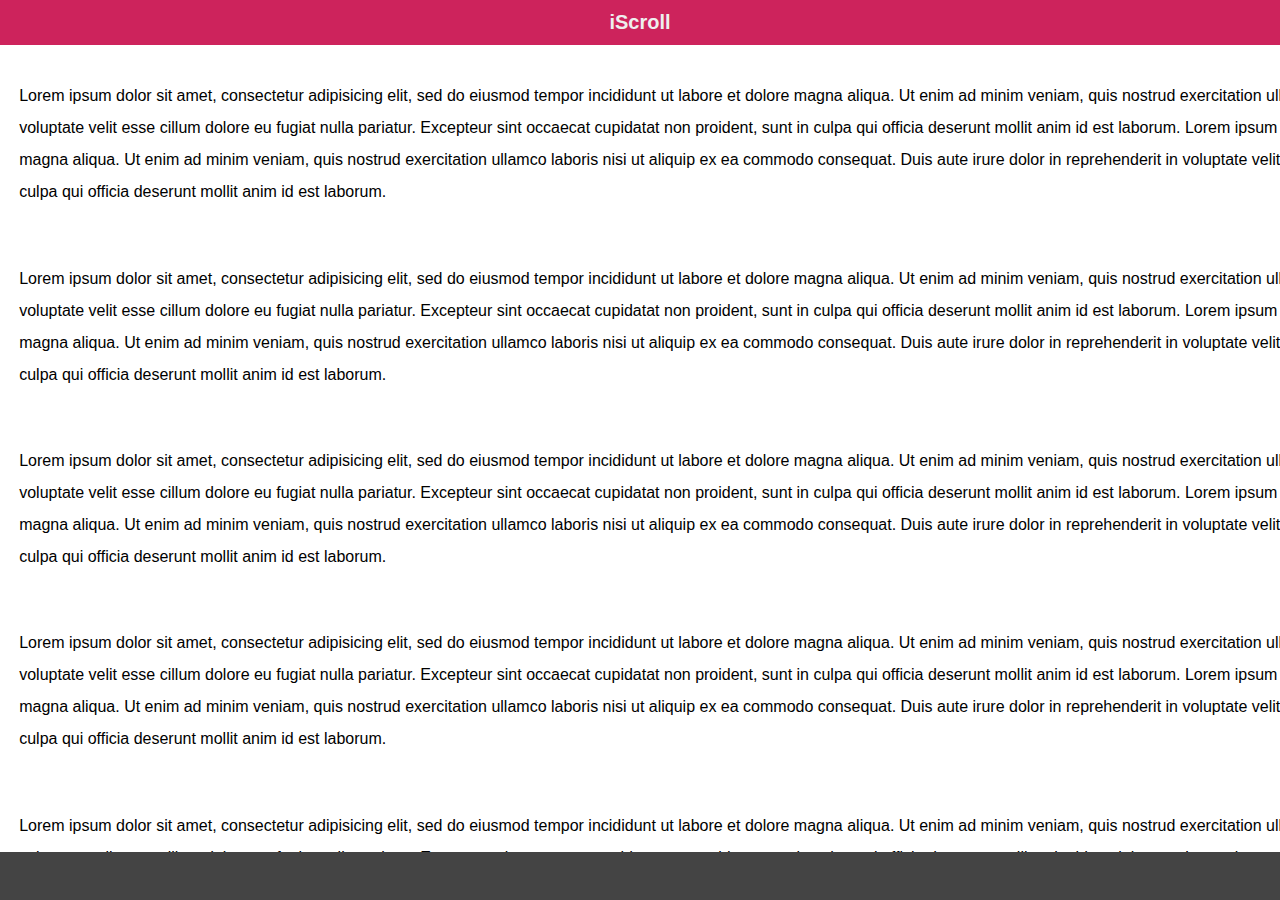
<file: www/demos/2d-scroll/index.html>
<!DOCTYPE html>
<html>
<head>
<meta charset="utf-8">
<meta name="viewport" content="width=device-width, initial-scale=1.0, user-scalable=0, minimum-scale=1.0, maximum-scale=1.0">

<title>iScroll demo: 2d scroll</title>

<script type="text/javascript" src="../../build/iscroll.js"></script>

<script type="text/javascript">

var myScroll;

function loaded () {
	myScroll = new IScroll('#wrapper', { scrollX: true, freeScroll: true });
}

document.addEventListener('touchmove', function (e) { e.preventDefault(); }, false);

</script>

<style type="text/css">
* {
	-webkit-box-sizing: border-box;
	-moz-box-sizing: border-box;
	box-sizing: border-box;
}

html {
	-ms-touch-action: none;
}

body,ul,li {
	padding: 0;
	margin: 0;
	border: 0;
}

body {
	font-size: 12px;
	font-family: ubuntu, helvetica, arial;
	overflow: hidden; /* this is important to prevent the whole page to bounce */
}

#header {
	position: absolute;
	z-index: 2;
	top: 0;
	left: 0;
	width: 100%;
	height: 45px;
	line-height: 45px;
	background: #CD235C;
	padding: 0;
	color: #eee;
	font-size: 20px;
	text-align: center;
	font-weight: bold;
}

#footer {
	position: absolute;
	z-index: 2;
	bottom: 0;
	left: 0;
	width: 100%;
	height: 48px;
	background: #444;
	padding: 0;
	border-top: 1px solid #444;
}

#wrapper {
	position: absolute;
	z-index: 1;
	top: 45px;
	bottom: 48px;
	left: 0;
	width: 100%;
	background: #ccc;
	overflow: hidden;
}

#scroller {
	position: absolute;
	z-index: 1;
	-webkit-tap-highlight-color: rgba(0,0,0,0);
	width: 2000px;
	-webkit-transform: translateZ(0);
	-moz-transform: translateZ(0);
	-ms-transform: translateZ(0);
	-o-transform: translateZ(0);
	transform: translateZ(0);
	-webkit-touch-callout: none;
	-webkit-user-select: none;
	-moz-user-select: none;
	-ms-user-select: none;
	user-select: none;
	-webkit-text-size-adjust: none;
	-moz-text-size-adjust: none;
	-ms-text-size-adjust: none;
	-o-text-size-adjust: none;
	text-size-adjust: none;
	background: #fff;
}

p {
	font-size: 16px;
	padding: 1.2em;
	line-height: 200%;
}

</style>
</head>
<body onload="loaded()">
<div id="header">iScroll</div>

<div id="wrapper">
	<div id="scroller">
		<p>Lorem ipsum dolor sit amet, consectetur adipisicing elit, sed do eiusmod tempor incididunt ut labore et dolore magna aliqua. Ut enim ad minim veniam, quis nostrud exercitation ullamco laboris nisi ut aliquip ex ea commodo consequat. Duis aute irure dolor in reprehenderit in voluptate velit esse cillum dolore eu fugiat nulla pariatur. Excepteur sint occaecat cupidatat non proident, sunt in culpa qui officia deserunt mollit anim id est laborum. Lorem ipsum dolor sit amet, consectetur adipisicing elit, sed do eiusmod tempor incididunt ut labore et dolore magna aliqua. Ut enim ad minim veniam, quis nostrud exercitation ullamco laboris nisi ut aliquip ex ea commodo consequat. Duis aute irure dolor in reprehenderit in voluptate velit esse cillum dolore eu fugiat nulla pariatur. Excepteur sint occaecat cupidatat non proident, sunt in culpa qui officia deserunt mollit anim id est laborum.</p>

		<p>Lorem ipsum dolor sit amet, consectetur adipisicing elit, sed do eiusmod tempor incididunt ut labore et dolore magna aliqua. Ut enim ad minim veniam, quis nostrud exercitation ullamco laboris nisi ut aliquip ex ea commodo consequat. Duis aute irure dolor in reprehenderit in voluptate velit esse cillum dolore eu fugiat nulla pariatur. Excepteur sint occaecat cupidatat non proident, sunt in culpa qui officia deserunt mollit anim id est laborum. Lorem ipsum dolor sit amet, consectetur adipisicing elit, sed do eiusmod tempor incididunt ut labore et dolore magna aliqua. Ut enim ad minim veniam, quis nostrud exercitation ullamco laboris nisi ut aliquip ex ea commodo consequat. Duis aute irure dolor in reprehenderit in voluptate velit esse cillum dolore eu fugiat nulla pariatur. Excepteur sint occaecat cupidatat non proident, sunt in culpa qui officia deserunt mollit anim id est laborum.</p>

		<p>Lorem ipsum dolor sit amet, consectetur adipisicing elit, sed do eiusmod tempor incididunt ut labore et dolore magna aliqua. Ut enim ad minim veniam, quis nostrud exercitation ullamco laboris nisi ut aliquip ex ea commodo consequat. Duis aute irure dolor in reprehenderit in voluptate velit esse cillum dolore eu fugiat nulla pariatur. Excepteur sint occaecat cupidatat non proident, sunt in culpa qui officia deserunt mollit anim id est laborum. Lorem ipsum dolor sit amet, consectetur adipisicing elit, sed do eiusmod tempor incididunt ut labore et dolore magna aliqua. Ut enim ad minim veniam, quis nostrud exercitation ullamco laboris nisi ut aliquip ex ea commodo consequat. Duis aute irure dolor in reprehenderit in voluptate velit esse cillum dolore eu fugiat nulla pariatur. Excepteur sint occaecat cupidatat non proident, sunt in culpa qui officia deserunt mollit anim id est laborum.</p>

		<p>Lorem ipsum dolor sit amet, consectetur adipisicing elit, sed do eiusmod tempor incididunt ut labore et dolore magna aliqua. Ut enim ad minim veniam, quis nostrud exercitation ullamco laboris nisi ut aliquip ex ea commodo consequat. Duis aute irure dolor in reprehenderit in voluptate velit esse cillum dolore eu fugiat nulla pariatur. Excepteur sint occaecat cupidatat non proident, sunt in culpa qui officia deserunt mollit anim id est laborum. Lorem ipsum dolor sit amet, consectetur adipisicing elit, sed do eiusmod tempor incididunt ut labore et dolore magna aliqua. Ut enim ad minim veniam, quis nostrud exercitation ullamco laboris nisi ut aliquip ex ea commodo consequat. Duis aute irure dolor in reprehenderit in voluptate velit esse cillum dolore eu fugiat nulla pariatur. Excepteur sint occaecat cupidatat non proident, sunt in culpa qui officia deserunt mollit anim id est laborum.</p>

		<p>Lorem ipsum dolor sit amet, consectetur adipisicing elit, sed do eiusmod tempor incididunt ut labore et dolore magna aliqua. Ut enim ad minim veniam, quis nostrud exercitation ullamco laboris nisi ut aliquip ex ea commodo consequat. Duis aute irure dolor in reprehenderit in voluptate velit esse cillum dolore eu fugiat nulla pariatur. Excepteur sint occaecat cupidatat non proident, sunt in culpa qui officia deserunt mollit anim id est laborum. Lorem ipsum dolor sit amet, consectetur adipisicing elit, sed do eiusmod tempor incididunt ut labore et dolore magna aliqua. Ut enim ad minim veniam, quis nostrud exercitation ullamco laboris nisi ut aliquip ex ea commodo consequat. Duis aute irure dolor in reprehenderit in voluptate velit esse cillum dolore eu fugiat nulla pariatur. Excepteur sint occaecat cupidatat non proident, sunt in culpa qui officia deserunt mollit anim id est laborum.</p>

		<p>Lorem ipsum dolor sit amet, consectetur adipisicing elit, sed do eiusmod tempor incididunt ut labore et dolore magna aliqua. Ut enim ad minim veniam, quis nostrud exercitation ullamco laboris nisi ut aliquip ex ea commodo consequat. Duis aute irure dolor in reprehenderit in voluptate velit esse cillum dolore eu fugiat nulla pariatur. Excepteur sint occaecat cupidatat non proident, sunt in culpa qui officia deserunt mollit anim id est laborum. Lorem ipsum dolor sit amet, consectetur adipisicing elit, sed do eiusmod tempor incididunt ut labore et dolore magna aliqua. Ut enim ad minim veniam, quis nostrud exercitation ullamco laboris nisi ut aliquip ex ea commodo consequat. Duis aute irure dolor in reprehenderit in voluptate velit esse cillum dolore eu fugiat nulla pariatur. Excepteur sint occaecat cupidatat non proident, sunt in culpa qui officia deserunt mollit anim id est laborum.</p>
	</div>
</div>

<div id="footer"></div>

</body>
</html>
</file>
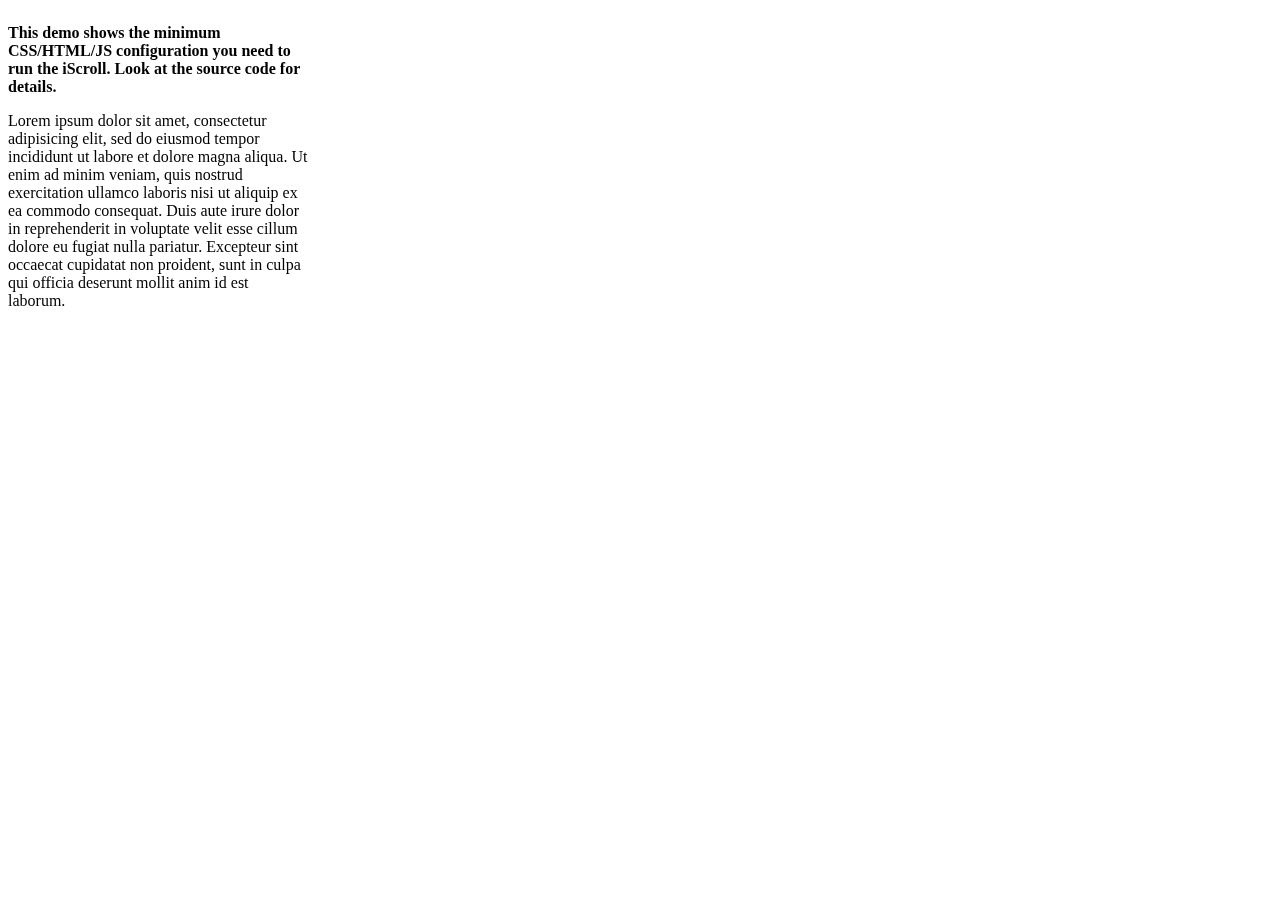
<file: www/demos/barebone/index.html>
<!DOCTYPE html>
<html>
<head>
<meta charset="utf-8">
<meta name="viewport" content="width=device-width, initial-scale=1.0, user-scalable=0, minimum-scale=1.0, maximum-scale=1.0">

<title>iScroll demo: barebone</title>

<script type="text/javascript" src="../../build/iscroll.js"></script>

<script type="text/javascript">

var myScroll;

function loaded () {
	myScroll = new IScroll('#wrapper');
}

document.addEventListener('touchmove', function (e) { e.preventDefault(); }, false);

</script>

<style>
body {
	/* On modern browsers, prevent the whole page to bounce */
	overflow: hidden;
}

#wrapper {
	position: relative;
	width: 300px;
	height: 300px;
	overflow: hidden;

	/* Prevent native touch events on Windows */
	-ms-touch-action: none;

	/* Prevent the callout on tap-hold and text selection */
	-webkit-touch-callout: none;
	-webkit-user-select: none;
	-moz-user-select: none;
	-ms-user-select: none;
	user-select: none;

	/* Prevent text resize on orientation change, useful for web-apps */
	-webkit-text-size-adjust: none;
	-moz-text-size-adjust: none;
	-ms-text-size-adjust: none;
	-o-text-size-adjust: none;
	text-size-adjust: none;
}

#scroller {
	position: absolute;

	/* Prevent elements to be highlighted on tap */
	-webkit-tap-highlight-color: rgba(0,0,0,0);

	/* Put the scroller into the HW Compositing layer right from the start */
	-webkit-transform: translateZ(0);
	-moz-transform: translateZ(0);
	-ms-transform: translateZ(0);
	-o-transform: translateZ(0);
	transform: translateZ(0);
}
</style>

</head>
<body onload="loaded()">

<div id="wrapper">
	<div id="scroller">
		<p><strong>This demo shows the minimum CSS/HTML/JS configuration you need to run the iScroll. Look at the source code for details.</strong></p>

		<p>Lorem ipsum dolor sit amet, consectetur adipisicing elit, sed do eiusmod tempor incididunt ut labore et dolore magna aliqua. Ut enim ad minim veniam, quis nostrud exercitation ullamco laboris nisi ut aliquip ex ea commodo consequat. Duis aute irure dolor in reprehenderit in voluptate velit esse cillum dolore eu fugiat nulla pariatur. Excepteur sint occaecat cupidatat non proident, sunt in culpa qui officia deserunt mollit anim id est laborum.</p>

		<p>Sed ut perspiciatis unde omnis iste natus error sit voluptatem accusantium doloremque laudantium, totam rem aperiam, eaque ipsa quae ab illo inventore veritatis et quasi architecto beatae vitae dicta sunt explicabo. Nemo enim ipsam voluptatem quia voluptas sit aspernatur aut odit aut fugit, sed quia consequuntur magni dolores eos qui ratione voluptatem sequi nesciunt. Neque porro quisquam est, qui dolorem ipsum quia dolor sit amet, consectetur, adipisci velit, sed quia non numquam eius modi tempora incidunt ut labore et dolore magnam aliquam quaerat voluptatem. Ut enim ad minima veniam, quis nostrum exercitationem ullam corporis suscipit laboriosam, nisi ut aliquid ex ea commodi consequatur? Quis autem vel eum iure reprehenderit qui in ea voluptate velit esse quam nihil molestiae consequatur, vel illum qui dolorem eum fugiat quo voluptas nulla pariatur?</p>

		<p>At vero eos et accusamus et iusto odio dignissimos ducimus qui blanditiis praesentium voluptatum deleniti atque corrupti quos dolores et quas molestias excepturi sint occaecati cupiditate non provident, similique sunt in culpa qui officia deserunt mollitia animi, id est laborum et dolorum fuga. Et harum quidem rerum facilis est et expedita distinctio. Nam libero tempore, cum soluta nobis est eligendi optio cumque nihil impedit quo minus id quod maxime placeat facere possimus, omnis voluptas assumenda est, omnis dolor repellendus. Temporibus autem quibusdam et aut officiis debitis aut rerum necessitatibus saepe eveniet ut et voluptates repudiandae sint et molestiae non recusandae. Itaque earum rerum hic tenetur a sapiente delectus, ut aut reiciendis voluptatibus maiores alias consequatur aut perferendis doloribus asperiores repellat.</p>
	</div>
</div>

</body>
</html>
</file>
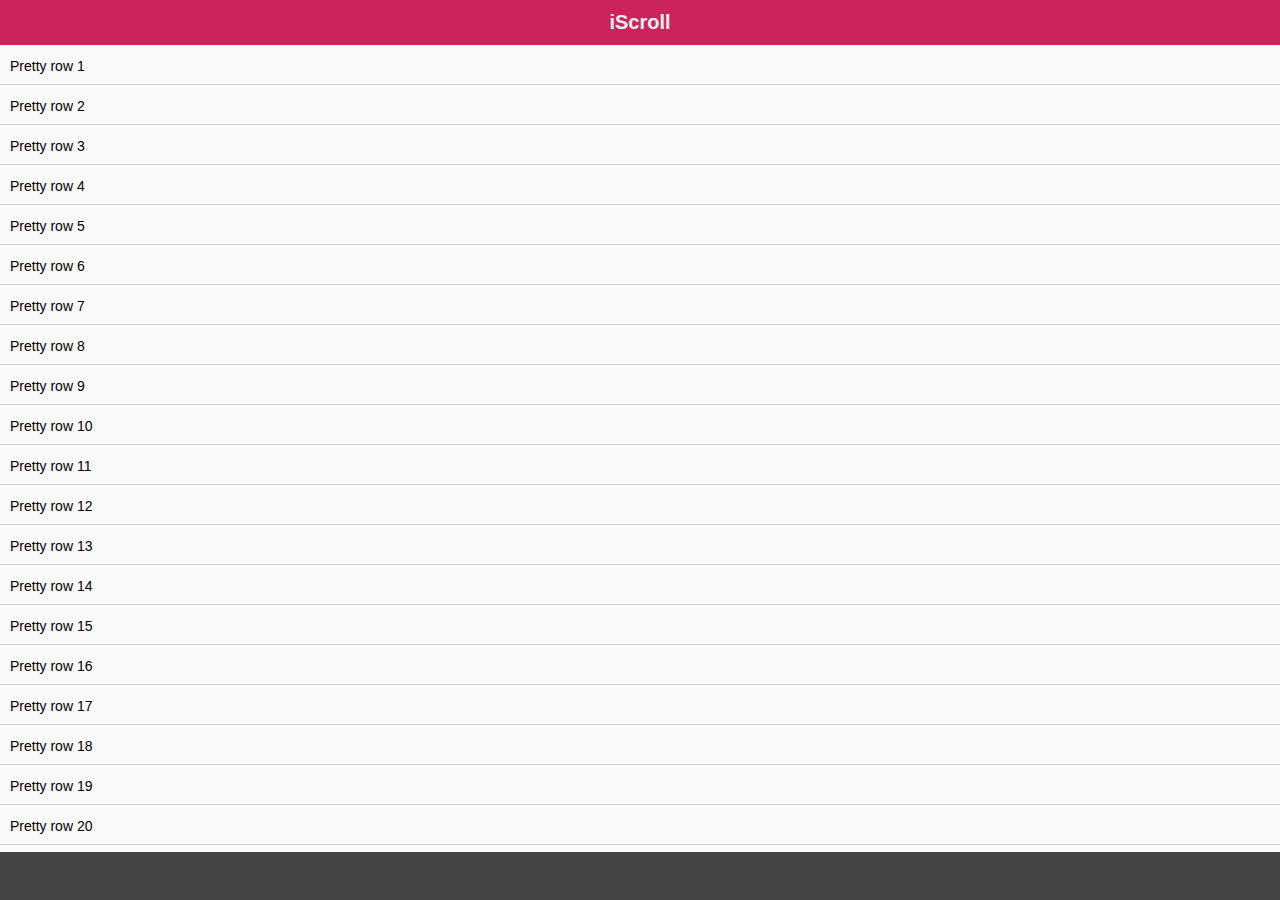
<file: www/demos/bounce-easing/index.html>
<!DOCTYPE html>
<html>
<head>
<meta charset="utf-8">
<meta name="viewport" content="width=device-width, initial-scale=1.0, user-scalable=0, minimum-scale=1.0, maximum-scale=1.0">

<title>iScroll demo: bounce easing</title>

<script type="text/javascript" src="../../build/iscroll.js"></script>

<script type="text/javascript">

var myScroll;

function loaded () {
	myScroll = new IScroll('#wrapper', { bounceEasing: 'elastic', bounceTime: 1200 });
}

document.addEventListener('touchmove', function (e) { e.preventDefault(); }, false);

</script>

<style type="text/css">
* {
	-webkit-box-sizing: border-box;
	-moz-box-sizing: border-box;
	box-sizing: border-box;
}

html {
	-ms-touch-action: none;
}

body,ul,li {
	padding: 0;
	margin: 0;
	border: 0;
}

body {
	font-size: 12px;
	font-family: ubuntu, helvetica, arial;
	overflow: hidden; /* this is important to prevent the whole page to bounce */
}

#header {
	position: absolute;
	z-index: 2;
	top: 0;
	left: 0;
	width: 100%;
	height: 45px;
	line-height: 45px;
	background: #CD235C;
	padding: 0;
	color: #eee;
	font-size: 20px;
	text-align: center;
	font-weight: bold;
}

#footer {
	position: absolute;
	z-index: 2;
	bottom: 0;
	left: 0;
	width: 100%;
	height: 48px;
	background: #444;
	padding: 0;
	border-top: 1px solid #444;
}

#wrapper {
	position: absolute;
	z-index: 1;
	top: 45px;
	bottom: 48px;
	left: 0;
	width: 100%;
	background: #ccc;
	overflow: hidden;
}

#scroller {
	position: absolute;
	z-index: 1;
	-webkit-tap-highlight-color: rgba(0,0,0,0);
	width: 100%;
	-webkit-transform: translateZ(0);
	-moz-transform: translateZ(0);
	-ms-transform: translateZ(0);
	-o-transform: translateZ(0);
	transform: translateZ(0);
	-webkit-touch-callout: none;
	-webkit-user-select: none;
	-moz-user-select: none;
	-ms-user-select: none;
	user-select: none;
	-webkit-text-size-adjust: none;
	-moz-text-size-adjust: none;
	-ms-text-size-adjust: none;
	-o-text-size-adjust: none;
	text-size-adjust: none;
}

#scroller ul {
	list-style: none;
	padding: 0;
	margin: 0;
	width: 100%;
	text-align: left;
}

#scroller li {
	padding: 0 10px;
	height: 40px;
	line-height: 40px;
	border-bottom: 1px solid #ccc;
	border-top: 1px solid #fff;
	background-color: #fafafa;
	font-size: 14px;
}

</style>
</head>
<body onload="loaded()">
<div id="header">iScroll</div>

<div id="wrapper">
	<div id="scroller">
		<ul>
			<li>Pretty row 1</li>
			<li>Pretty row 2</li>
			<li>Pretty row 3</li>
			<li>Pretty row 4</li>
			<li>Pretty row 5</li>
			<li>Pretty row 6</li>
			<li>Pretty row 7</li>
			<li>Pretty row 8</li>
			<li>Pretty row 9</li>
			<li>Pretty row 10</li>
			<li>Pretty row 11</li>
			<li>Pretty row 12</li>
			<li>Pretty row 13</li>
			<li>Pretty row 14</li>
			<li>Pretty row 15</li>
			<li>Pretty row 16</li>
			<li>Pretty row 17</li>
			<li>Pretty row 18</li>
			<li>Pretty row 19</li>
			<li>Pretty row 20</li>
			<li>Pretty row 21</li>
			<li>Pretty row 22</li>
			<li>Pretty row 23</li>
			<li>Pretty row 24</li>
			<li>Pretty row 25</li>
			<li>Pretty row 26</li>
			<li>Pretty row 27</li>
			<li>Pretty row 28</li>
			<li>Pretty row 29</li>
			<li>Pretty row 30</li>
			<li>Pretty row 31</li>
			<li>Pretty row 32</li>
			<li>Pretty row 33</li>
			<li>Pretty row 34</li>
			<li>Pretty row 35</li>
			<li>Pretty row 36</li>
			<li>Pretty row 37</li>
			<li>Pretty row 38</li>
			<li>Pretty row 39</li>
			<li>Pretty row 40</li>
			<li>Pretty row 41</li>
			<li>Pretty row 42</li>
			<li>Pretty row 43</li>
			<li>Pretty row 44</li>
			<li>Pretty row 45</li>
			<li>Pretty row 46</li>
			<li>Pretty row 47</li>
			<li>Pretty row 48</li>
			<li>Pretty row 49</li>
			<li>Pretty row 50</li>
		</ul>
	</div>
</div>

<div id="footer"></div>

</body>
</html>
</file>
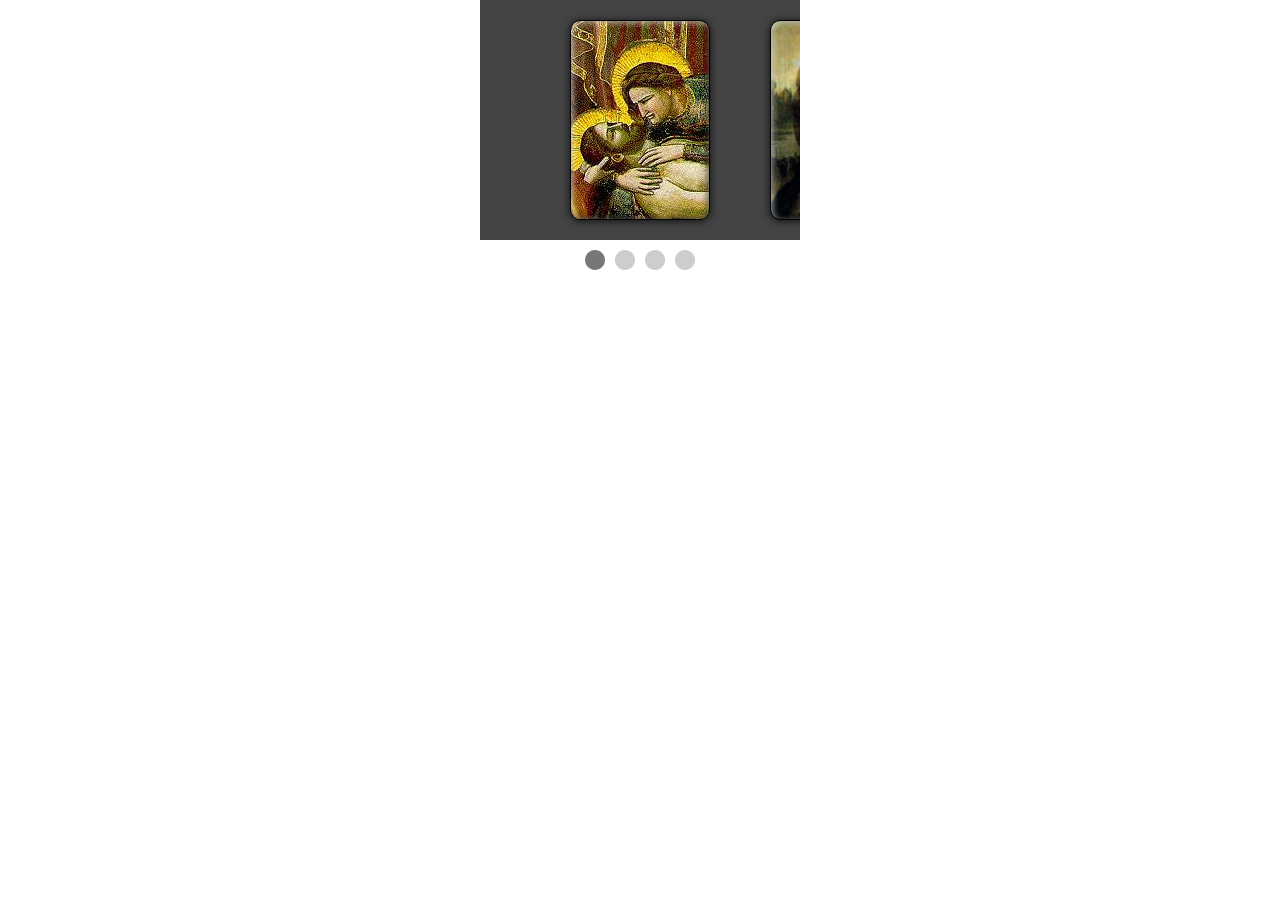
<file: www/demos/carousel/index.html>
<!DOCTYPE html>
<html>
<head>
<meta charset="utf-8">
<meta name="viewport" content="width=device-width, initial-scale=1.0, user-scalable=0, minimum-scale=1.0, maximum-scale=1.0">

<title>iScroll demo: carousel</title>

<script type="text/javascript" src="../../build/iscroll.js"></script>

<script type="text/javascript">

var myScroll;

function loaded () {
	myScroll = new IScroll('#wrapper', {
		scrollX: true,
		scrollY: false,
		momentum: false,
		snap: true,
		snapSpeed: 400,
		keyBindings: true,
		indicators: {
			el: document.getElementById('indicator'),
			resize: false
		}
	});
}

document.addEventListener('touchmove', function (e) { e.preventDefault(); }, false);
</script>

<style type="text/css">
* {
	-webkit-box-sizing: border-box;
	-moz-box-sizing: border-box;
	box-sizing: border-box;
}

html {
	-ms-touch-action: none;
}

body, ul, li {
	padding: 0;
	margin: 0;
	border: 0;
}

body {
	font-size: 12px;
	font-family: ubuntu, helvetica, arial;
	overflow: hidden; /* this is important to prevent the whole page to bounce */
}

#viewport {
	position: relative;
	width: 320px;
	height: 240px;
	margin: 0 auto;
	background: #444;
	overflow: hidden;
}

#wrapper {
	width: 200px;
	height: 240px;
	margin: 0 auto;
}

#scroller {
	position: absolute;
	z-index: 1;
	-webkit-tap-highlight-color: rgba(0,0,0,0);
	width: 800px;
	height: 240px;
	-webkit-transform: translateZ(0);
	-moz-transform: translateZ(0);
	-ms-transform: translateZ(0);
	-o-transform: translateZ(0);
	transform: translateZ(0);
	-webkit-touch-callout: none;
	-webkit-user-select: none;
	-moz-user-select: none;
	-ms-user-select: none;
	user-select: none;
	-webkit-text-size-adjust: none;
	-moz-text-size-adjust: none;
	-ms-text-size-adjust: none;
	-o-text-size-adjust: none;
	text-size-adjust: none;
	background-color: #444;
}

.slide {
	width: 200px;
	height: 240px;
	float: left;
}

.painting {
	width: 140px;
	height: 200px;
	border-radius: 10px;
	margin: 20px auto;
	border: 1px solid #000;
	box-shadow:
		inset 2px 2px 6px rgba(255,255,255,0.6),
		inset -2px -2px 6px rgba(0,0,0,0.6),
		0 1px 8px rgba(0,0,0,0.8);
}

.giotto {
	background: url(giotto.jpg);
}

.leonardo {
	background: url(leonardo.jpg);
}

.gaugin {
	background: url(gaugin.jpg);
}

.warhol {
	background: url(warhol.jpg);
}

#indicator {
	position: relative;
	width: 110px;
	height: 20px;
	margin: 10px auto;
	background: url([data-uri]);
}

#dotty {
	position: absolute;
	width: 20px;
	height: 20px;
	border-radius: 10px;
	background: #777;
}

</style>
</head>
<body onload="loaded()">

<div id="viewport">
	<div id="wrapper">
		<div id="scroller">
			<div class="slide">
				<div class="painting giotto"></div>
			</div>
			<div class="slide">
				<div class="painting leonardo"></div>
			</div>
			<div class="slide">
				<div class="painting gaugin"></div>
			</div>
			<div class="slide">
				<div class="painting warhol"></div>
			</div>
		</div>
	</div>
</div>

<div id="indicator">
	<div id="dotty"></div>
</div>

</body>
</html>
</file>
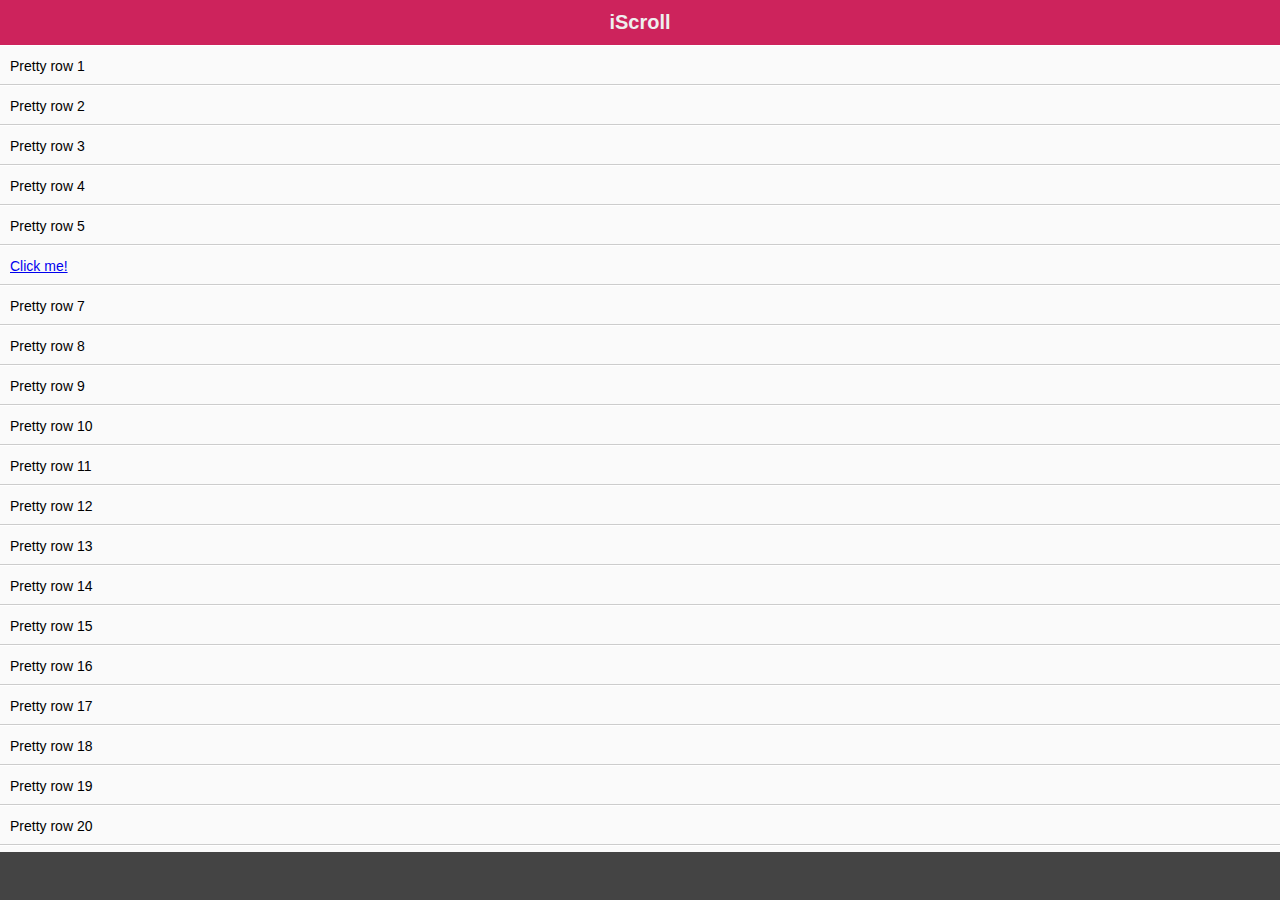
<file: www/demos/click/index.html>
<!DOCTYPE html>
<html>
<head>
<meta charset="utf-8">
<meta name="viewport" content="width=device-width, initial-scale=1.0, user-scalable=0, minimum-scale=1.0, maximum-scale=1.0">

<title>iScroll demo: click</title>

<script type="text/javascript" src="../../build/iscroll.js"></script>

<script type="text/javascript">

var myScroll;

function loaded () {
	myScroll = new IScroll('#wrapper', { mouseWheel: true, click: true });
}

document.addEventListener('touchmove', function (e) { e.preventDefault(); }, false);

</script>

<style type="text/css">
* {
	-webkit-box-sizing: border-box;
	-moz-box-sizing: border-box;
	box-sizing: border-box;
}

html {
	-ms-touch-action: none;
}

body,ul,li {
	padding: 0;
	margin: 0;
	border: 0;
}

body {
	font-size: 12px;
	font-family: ubuntu, helvetica, arial;
	overflow: hidden; /* this is important to prevent the whole page to bounce */
}

#header {
	position: absolute;
	z-index: 2;
	top: 0;
	left: 0;
	width: 100%;
	height: 45px;
	line-height: 45px;
	background: #CD235C;
	padding: 0;
	color: #eee;
	font-size: 20px;
	text-align: center;
	font-weight: bold;
}

#footer {
	position: absolute;
	z-index: 2;
	bottom: 0;
	left: 0;
	width: 100%;
	height: 48px;
	background: #444;
	padding: 0;
	border-top: 1px solid #444;
}

#wrapper {
	position: absolute;
	z-index: 1;
	top: 45px;
	bottom: 48px;
	left: 0;
	width: 100%;
	background: #ccc;
	overflow: hidden;
}

#scroller {
	position: absolute;
	z-index: 1;
	-webkit-tap-highlight-color: rgba(0,0,0,0);
	width: 100%;
	-webkit-transform: translateZ(0);
	-moz-transform: translateZ(0);
	-ms-transform: translateZ(0);
	-o-transform: translateZ(0);
	transform: translateZ(0);
	-webkit-touch-callout: none;
	-webkit-user-select: none;
	-moz-user-select: none;
	-ms-user-select: none;
	user-select: none;
	-webkit-text-size-adjust: none;
	-moz-text-size-adjust: none;
	-ms-text-size-adjust: none;
	-o-text-size-adjust: none;
	text-size-adjust: none;
}

#scroller ul {
	list-style: none;
	padding: 0;
	margin: 0;
	width: 100%;
	text-align: left;
}

#scroller li {
	padding: 0 10px;
	height: 40px;
	line-height: 40px;
	border-bottom: 1px solid #ccc;
	border-top: 1px solid #fff;
	background-color: #fafafa;
	font-size: 14px;
}

</style>
</head>
<body onload="loaded()">
<div id="header">iScroll</div>

<div id="wrapper">
	<div id="scroller">
		<ul>
			<li>Pretty row 1</li>
			<li>Pretty row 2</li>
			<li>Pretty row 3</li>
			<li>Pretty row 4</li>
			<li>Pretty row 5</li>
			<li id="me"><a href="#" onclick="console.log(this.parentNode.style.backgroundColor);this.parentNode.style.backgroundColor=this.parentNode.style.backgroundColor==''?'#a00':'';return false">Click me!</a></li>
			<li>Pretty row 7</li>
			<li>Pretty row 8</li>
			<li>Pretty row 9</li>
			<li>Pretty row 10</li>
			<li>Pretty row 11</li>
			<li>Pretty row 12</li>
			<li>Pretty row 13</li>
			<li>Pretty row 14</li>
			<li>Pretty row 15</li>
			<li>Pretty row 16</li>
			<li>Pretty row 17</li>
			<li>Pretty row 18</li>
			<li>Pretty row 19</li>
			<li>Pretty row 20</li>
			<li>Pretty row 21</li>
			<li>Pretty row 22</li>
			<li>Pretty row 23</li>
			<li>Pretty row 24</li>
			<li>Pretty row 25</li>
			<li>Pretty row 26</li>
			<li>Pretty row 27</li>
			<li>Pretty row 28</li>
			<li>Pretty row 29</li>
			<li>Pretty row 30</li>
			<li>Pretty row 31</li>
			<li>Pretty row 32</li>
			<li>Pretty row 33</li>
			<li>Pretty row 34</li>
			<li>Pretty row 35</li>
			<li>Pretty row 36</li>
			<li>Pretty row 37</li>
			<li>Pretty row 38</li>
			<li>Pretty row 39</li>
			<li>Pretty row 40</li>
			<li>Pretty row 41</li>
			<li>Pretty row 42</li>
			<li>Pretty row 43</li>
			<li>Pretty row 44</li>
			<li>Pretty row 45</li>
			<li>Pretty row 46</li>
			<li>Pretty row 47</li>
			<li>Pretty row 48</li>
			<li>Pretty row 49</li>
			<li>Pretty row 50</li>
		</ul>
	</div>
</div>

<div id="footer"></div>

</body>
</html>
</file>
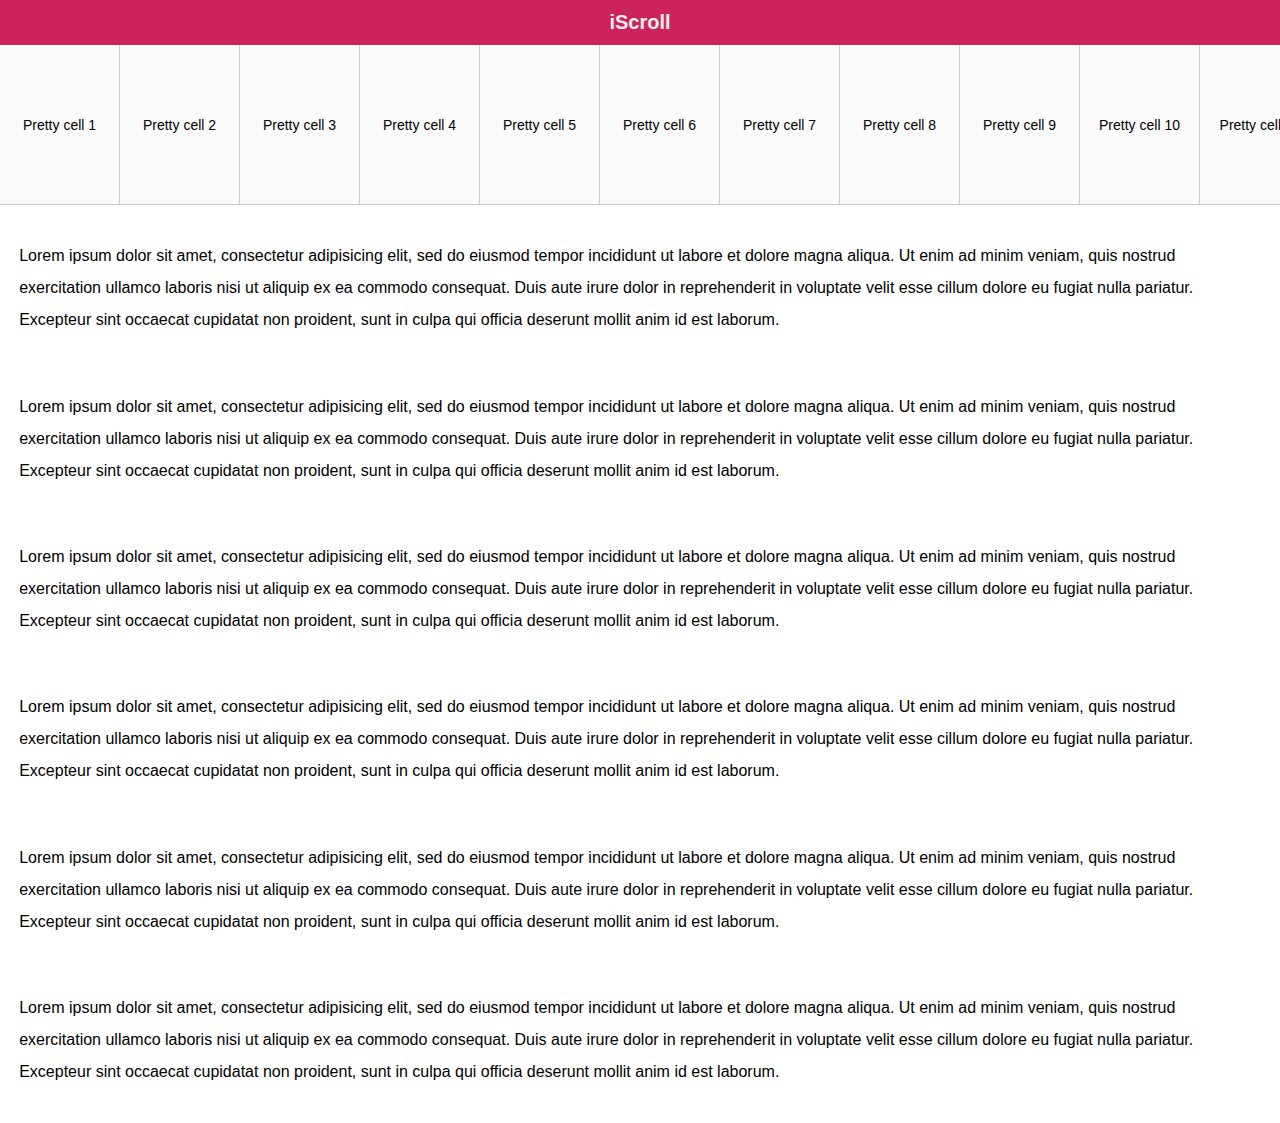
<file: www/demos/event-passthrough/index.html>
<!DOCTYPE html>
<html>
<head>
<meta charset="utf-8">
<meta name="viewport" content="width=device-width, initial-scale=1.0, user-scalable=0, minimum-scale=1.0, maximum-scale=1.0">

<title>iScroll demo: Event Passthrough</title>

<script type="text/javascript" src="../../build/iscroll.js"></script>

<script type="text/javascript">

var myScroll;

function loaded () {
	myScroll = new IScroll('#wrapper', { eventPassthrough: true, scrollX: true, scrollY: false, preventDefault: false });
}

</script>

<style type="text/css">
* {
	-webkit-box-sizing: border-box;
	-moz-box-sizing: border-box;
	box-sizing: border-box;
}

body,ul,li {
	padding: 0;
	margin: 0;
	border: 0;
}

body {
	font-size: 12px;
	font-family: ubuntu, helvetica, arial;
}

#header {
	width: 100%;
	height: 45px;
	line-height: 45px;
	background: #CD235C;
	padding: 0;
	color: #eee;
	font-size: 20px;
	text-align: center;
	font-weight: bold;
}

#wrapper {
	position: relative;
	z-index: 1;
	height: 160px;
	width: 100%;
	background: #ccc;
	overflow: hidden;
	-ms-touch-action: none;
}

#scroller {
	position: absolute;
	z-index: 1;
	-webkit-tap-highlight-color: rgba(0,0,0,0);
	width: 2400px;
	height: 160px;
	-webkit-transform: translateZ(0);
	-moz-transform: translateZ(0);
	-ms-transform: translateZ(0);
	-o-transform: translateZ(0);
	transform: translateZ(0);
	-webkit-touch-callout: none;
	-webkit-user-select: none;
	-moz-user-select: none;
	-ms-user-select: none;
	user-select: none;
	-webkit-text-size-adjust: none;
	-moz-text-size-adjust: none;
	-ms-text-size-adjust: none;
	-o-text-size-adjust: none;
	text-size-adjust: none;
}

#scroller ul {
	list-style: none;
	width: 100%;
	padding: 0;
	margin: 0;
}

#scroller li {
	width: 120px;
	height: 160px;
	float: left;
	line-height: 160px;
	border-right: 1px solid #ccc;
	border-bottom: 1px solid #ccc;
	background-color: #fafafa;
	font-size: 14px;
	overflow: hidden;
	text-align: center;
}

p {
	font-size: 16px;
	padding: 1.2em;
	line-height: 200%;
}

</style>
</head>
<body onload="loaded()">
<div id="header">iScroll</div>

<div id="wrapper">
	<div id="scroller">
		<ul>
			<li>Pretty cell 1</li>
			<li>Pretty cell 2</li>
			<li>Pretty cell 3</li>
			<li>Pretty cell 4</li>
			<li>Pretty cell 5</li>
			<li>Pretty cell 6</li>
			<li>Pretty cell 7</li>
			<li>Pretty cell 8</li>
			<li>Pretty cell 9</li>
			<li>Pretty cell 10</li>
			<li>Pretty cell 11</li>
			<li>Pretty cell 12</li>
			<li>Pretty cell 13</li>
			<li>Pretty cell 14</li>
			<li>Pretty cell 15</li>
			<li>Pretty cell 16</li>
			<li>Pretty cell 17</li>
			<li>Pretty cell 18</li>
			<li>Pretty cell 19</li>
			<li>Pretty cell 20</li>
		</ul>
	</div>
</div>

<p>Lorem ipsum dolor sit amet, consectetur adipisicing elit, sed do eiusmod tempor incididunt ut labore et dolore magna aliqua. Ut enim ad minim veniam, quis nostrud exercitation ullamco laboris nisi ut aliquip ex ea commodo consequat. Duis aute irure dolor in reprehenderit in voluptate velit esse cillum dolore eu fugiat nulla pariatur. Excepteur sint occaecat cupidatat non proident, sunt in culpa qui officia deserunt mollit anim id est laborum.</p>

<p>Lorem ipsum dolor sit amet, consectetur adipisicing elit, sed do eiusmod tempor incididunt ut labore et dolore magna aliqua. Ut enim ad minim veniam, quis nostrud exercitation ullamco laboris nisi ut aliquip ex ea commodo consequat. Duis aute irure dolor in reprehenderit in voluptate velit esse cillum dolore eu fugiat nulla pariatur. Excepteur sint occaecat cupidatat non proident, sunt in culpa qui officia deserunt mollit anim id est laborum.</p>

<p>Lorem ipsum dolor sit amet, consectetur adipisicing elit, sed do eiusmod tempor incididunt ut labore et dolore magna aliqua. Ut enim ad minim veniam, quis nostrud exercitation ullamco laboris nisi ut aliquip ex ea commodo consequat. Duis aute irure dolor in reprehenderit in voluptate velit esse cillum dolore eu fugiat nulla pariatur. Excepteur sint occaecat cupidatat non proident, sunt in culpa qui officia deserunt mollit anim id est laborum.</p>

<p>Lorem ipsum dolor sit amet, consectetur adipisicing elit, sed do eiusmod tempor incididunt ut labore et dolore magna aliqua. Ut enim ad minim veniam, quis nostrud exercitation ullamco laboris nisi ut aliquip ex ea commodo consequat. Duis aute irure dolor in reprehenderit in voluptate velit esse cillum dolore eu fugiat nulla pariatur. Excepteur sint occaecat cupidatat non proident, sunt in culpa qui officia deserunt mollit anim id est laborum.</p>

<p>Lorem ipsum dolor sit amet, consectetur adipisicing elit, sed do eiusmod tempor incididunt ut labore et dolore magna aliqua. Ut enim ad minim veniam, quis nostrud exercitation ullamco laboris nisi ut aliquip ex ea commodo consequat. Duis aute irure dolor in reprehenderit in voluptate velit esse cillum dolore eu fugiat nulla pariatur. Excepteur sint occaecat cupidatat non proident, sunt in culpa qui officia deserunt mollit anim id est laborum.</p>

<p>Lorem ipsum dolor sit amet, consectetur adipisicing elit, sed do eiusmod tempor incididunt ut labore et dolore magna aliqua. Ut enim ad minim veniam, quis nostrud exercitation ullamco laboris nisi ut aliquip ex ea commodo consequat. Duis aute irure dolor in reprehenderit in voluptate velit esse cillum dolore eu fugiat nulla pariatur. Excepteur sint occaecat cupidatat non proident, sunt in culpa qui officia deserunt mollit anim id est laborum.</p>

</body>
</html>
</file>
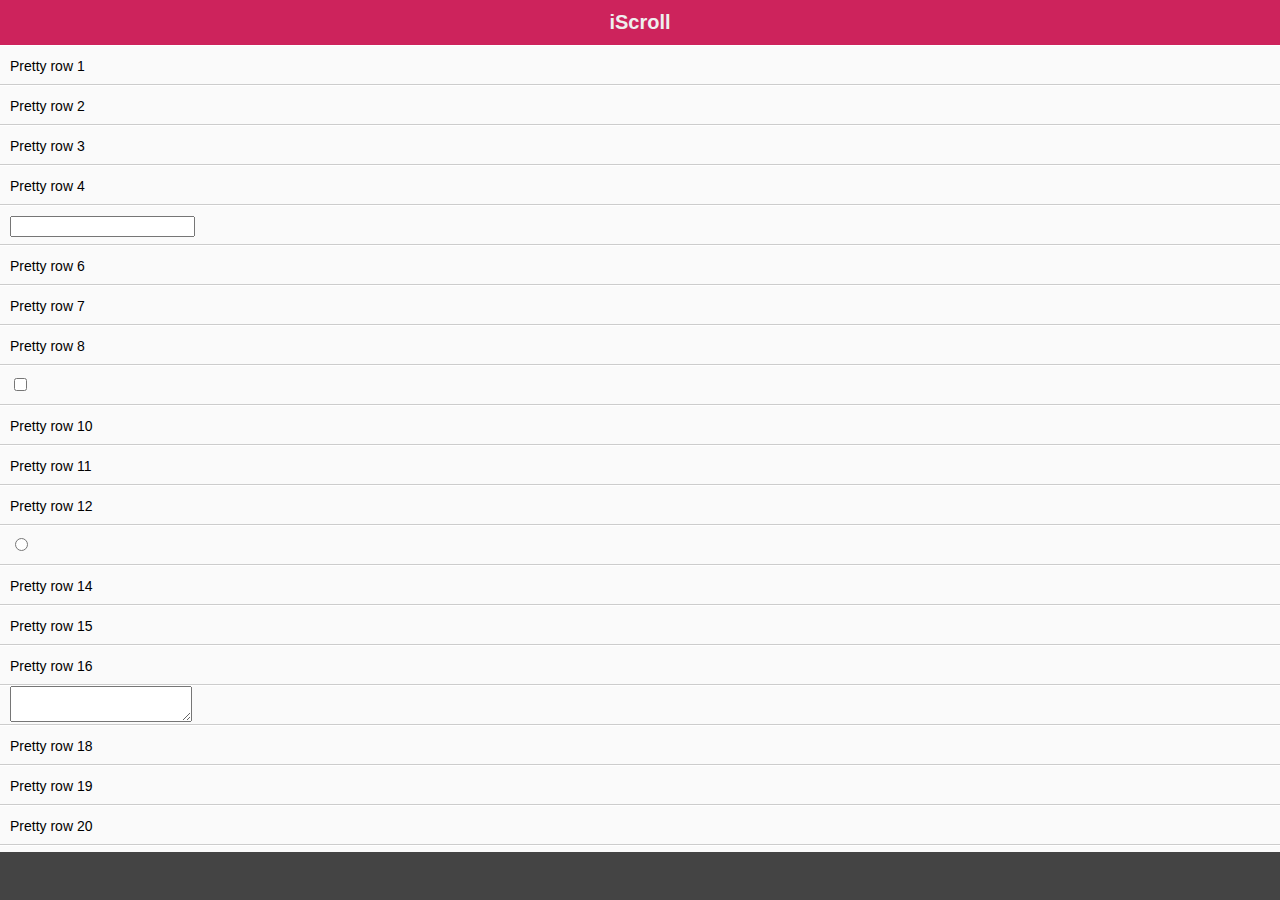
<file: www/demos/forms/index.html>
<!DOCTYPE html>
<html>
<head>
<meta charset="utf-8">
<meta name="viewport" content="width=device-width, initial-scale=1.0, user-scalable=0, minimum-scale=1.0, maximum-scale=1.0">

<title>iScroll demo: simple</title>

<script type="text/javascript" src="../../build/iscroll.js"></script>

<script type="text/javascript">

var myScroll;

function loaded () {
	myScroll = new IScroll('#wrapper', { mouseWheel: true });
}

document.addEventListener('touchmove', function (e) { e.preventDefault(); }, false);

</script>

<style type="text/css">
* {
	-webkit-box-sizing: border-box;
	-moz-box-sizing: border-box;
	box-sizing: border-box;
}

html {
	-ms-touch-action: none;
}

body,ul,li {
	padding: 0;
	margin: 0;
	border: 0;
}

body {
	font-size: 12px;
	font-family: ubuntu, helvetica, arial;
	overflow: hidden; /* this is important to prevent the whole page to bounce */
}

#header {
	position: absolute;
	z-index: 2;
	top: 0;
	left: 0;
	width: 100%;
	height: 45px;
	line-height: 45px;
	background: #CD235C;
	padding: 0;
	color: #eee;
	font-size: 20px;
	text-align: center;
	font-weight: bold;
}

#footer {
	position: absolute;
	z-index: 2;
	bottom: 0;
	left: 0;
	width: 100%;
	height: 48px;
	background: #444;
	padding: 0;
	border-top: 1px solid #444;
}

#wrapper {
	position: absolute;
	z-index: 1;
	top: 45px;
	bottom: 48px;
	left: 0;
	width: 100%;
	background: #ccc;
	overflow: hidden;
}

#scroller {
	position: absolute;
	z-index: 1;
	-webkit-tap-highlight-color: rgba(0,0,0,0);
	width: 100%;
	-webkit-transform: translateZ(0);
	-moz-transform: translateZ(0);
	-ms-transform: translateZ(0);
	-o-transform: translateZ(0);
	transform: translateZ(0);
	-webkit-touch-callout: none;
	-webkit-user-select: none;
	-moz-user-select: none;
	-ms-user-select: none;
	user-select: none;
	-webkit-text-size-adjust: none;
	-moz-text-size-adjust: none;
	-ms-text-size-adjust: none;
	-o-text-size-adjust: none;
	text-size-adjust: none;
}

#scroller ul {
	list-style: none;
	padding: 0;
	margin: 0;
	width: 100%;
	text-align: left;
}

#scroller li {
	padding: 0 10px;
	height: 40px;
	line-height: 40px;
	border-bottom: 1px solid #ccc;
	border-top: 1px solid #fff;
	background-color: #fafafa;
	font-size: 14px;
}

</style>
</head>
<body onload="loaded()">
<div id="header">iScroll</div>

<div id="wrapper">
	<div id="scroller">
		<ul>
			<li>Pretty row 1</li>
			<li>Pretty row 2</li>
			<li>Pretty row 3</li>
			<li>Pretty row 4</li>
			<li><input type="text"></li>
			<li>Pretty row 6</li>
			<li>Pretty row 7</li>
			<li>Pretty row 8</li>
			<li><input type="checkbox"></li>
			<li>Pretty row 10</li>
			<li>Pretty row 11</li>
			<li>Pretty row 12</li>
			<li><input type="radio"></li>
			<li>Pretty row 14</li>
			<li>Pretty row 15</li>
			<li>Pretty row 16</li>
			<li><textarea></textarea></li>
			<li>Pretty row 18</li>
			<li>Pretty row 19</li>
			<li>Pretty row 20</li>
			<li><select><option>option</option></select></li>
			<li>Pretty row 22</li>
			<li>Pretty row 23</li>
			<li>Pretty row 24</li>
			<li>Pretty row 25</li>
			<li>Pretty row 26</li>
			<li>Pretty row 27</li>
			<li>Pretty row 28</li>
			<li>Pretty row 29</li>
			<li>Pretty row 30</li>
			<li>Pretty row 31</li>
			<li>Pretty row 32</li>
			<li>Pretty row 33</li>
			<li>Pretty row 34</li>
			<li>Pretty row 35</li>
			<li>Pretty row 36</li>
			<li>Pretty row 37</li>
			<li>Pretty row 38</li>
			<li>Pretty row 39</li>
			<li>Pretty row 40</li>
			<li>Pretty row 41</li>
			<li>Pretty row 42</li>
			<li>Pretty row 43</li>
			<li>Pretty row 44</li>
			<li>Pretty row 45</li>
			<li>Pretty row 46</li>
			<li>Pretty row 47</li>
			<li>Pretty row 48</li>
			<li>Pretty row 49</li>
			<li>Pretty row 50</li>
		</ul>
	</div>
</div>

<div id="footer"></div>

</body>
</html>
</file>
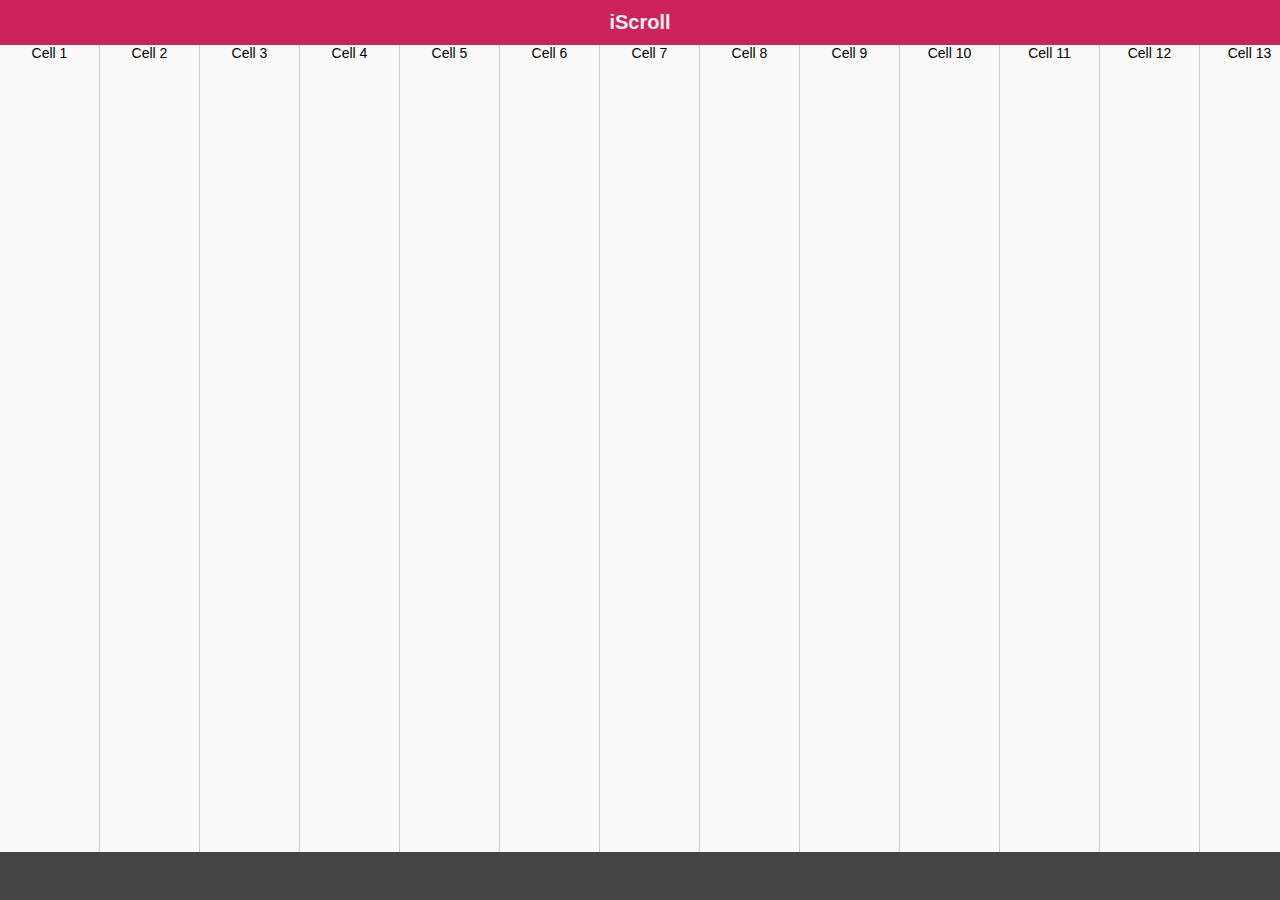
<file: www/demos/horizontal/index.html>
<!DOCTYPE html>
<html>
<head>
<meta charset="utf-8">
<meta name="viewport" content="width=device-width, initial-scale=1.0, user-scalable=0, minimum-scale=1.0, maximum-scale=1.0">

<title>iScroll demo: horizontal scrolling</title>

<script type="text/javascript" src="../../build/iscroll.js"></script>

<script type="text/javascript">

var myScroll;

function loaded () {
	myScroll = new IScroll('#wrapper', { scrollX: true, scrollY: false, mouseWheel: true });
}

document.addEventListener('touchmove', function (e) { e.preventDefault(); }, false);

</script>

<style type="text/css">
* {
	-webkit-box-sizing: border-box;
	-moz-box-sizing: border-box;
	box-sizing: border-box;
}

html {
	-ms-touch-action: none;
}

body,ul,li {
	padding: 0;
	margin: 0;
	border: 0;
}

body {
	font-size: 12px;
	font-family: ubuntu, helvetica, arial;
	overflow: hidden; /* this is important to prevent the whole page to bounce */
}

#header {
	position: absolute;
	z-index: 2;
	top: 0;
	left: 0;
	width: 100%;
	height: 45px;
	line-height: 45px;
	background: #CD235C;
	padding: 0;
	color: #eee;
	font-size: 20px;
	text-align: center;
	font-weight: bold;
}

#footer {
	position: absolute;
	z-index: 2;
	bottom: 0;
	left: 0;
	width: 100%;
	height: 48px;
	background: #444;
	padding: 0;
	border-top: 1px solid #444;
}

#wrapper {
	position: absolute;
	z-index: 1;
	top: 45px;
	bottom: 48px;
	left: 0;
	width: 100%;
	background: #ccc;
	overflow: hidden;
}

#scroller {
	position: absolute;
	z-index: 1;
	-webkit-tap-highlight-color: rgba(0,0,0,0);
	width: 5000px;
	height: 100%;
	background-color: #a00;
	-webkit-transform: translateZ(0);
	-moz-transform: translateZ(0);
	-ms-transform: translateZ(0);
	-o-transform: translateZ(0);
	transform: translateZ(0);
	-webkit-touch-callout: none;
	-webkit-user-select: none;
	-moz-user-select: none;
	-ms-user-select: none;
	user-select: none;
	-webkit-text-size-adjust: none;
	-moz-text-size-adjust: none;
	-ms-text-size-adjust: none;
	-o-text-size-adjust: none;
	text-size-adjust: none;
}

#scroller ul {
	list-style: none;
	padding: 0;
	margin: 0;
	width: 100%;
	height: 100%;
	text-align: center;
}

#scroller li {
	display: block;
	float: left;
	width: 100px;
	height: 100%;
	border-right: 1px solid #ccc;
	background-color: #fafafa;
	font-size: 14px;
}

</style>
</head>
<body onload="loaded()">
<div id="header">iScroll</div>

<div id="wrapper">
	<div id="scroller">
		<ul>
			<li>Cell 1</li>
			<li>Cell 2</li>
			<li>Cell 3</li>
			<li>Cell 4</li>
			<li>Cell 5</li>
			<li>Cell 6</li>
			<li>Cell 7</li>
			<li>Cell 8</li>
			<li>Cell 9</li>
			<li>Cell 10</li>
			<li>Cell 11</li>
			<li>Cell 12</li>
			<li>Cell 13</li>
			<li>Cell 14</li>
			<li>Cell 15</li>
			<li>Cell 16</li>
			<li>Cell 17</li>
			<li>Cell 18</li>
			<li>Cell 19</li>
			<li>Cell 20</li>
			<li>Cell 21</li>
			<li>Cell 22</li>
			<li>Cell 23</li>
			<li>Cell 24</li>
			<li>Cell 25</li>
			<li>Cell 26</li>
			<li>Cell 27</li>
			<li>Cell 28</li>
			<li>Cell 29</li>
			<li>Cell 30</li>
			<li>Cell 31</li>
			<li>Cell 32</li>
			<li>Cell 33</li>
			<li>Cell 34</li>
			<li>Cell 35</li>
			<li>Cell 36</li>
			<li>Cell 37</li>
			<li>Cell 38</li>
			<li>Cell 39</li>
			<li>Cell 40</li>
			<li>Cell 41</li>
			<li>Cell 42</li>
			<li>Cell 43</li>
			<li>Cell 44</li>
			<li>Cell 45</li>
			<li>Cell 46</li>
			<li>Cell 47</li>
			<li>Cell 48</li>
			<li>Cell 49</li>
			<li>Cell 50</li>
		</ul>
	</div>
</div>

<div id="footer"></div>

</body>
</html>
</file>
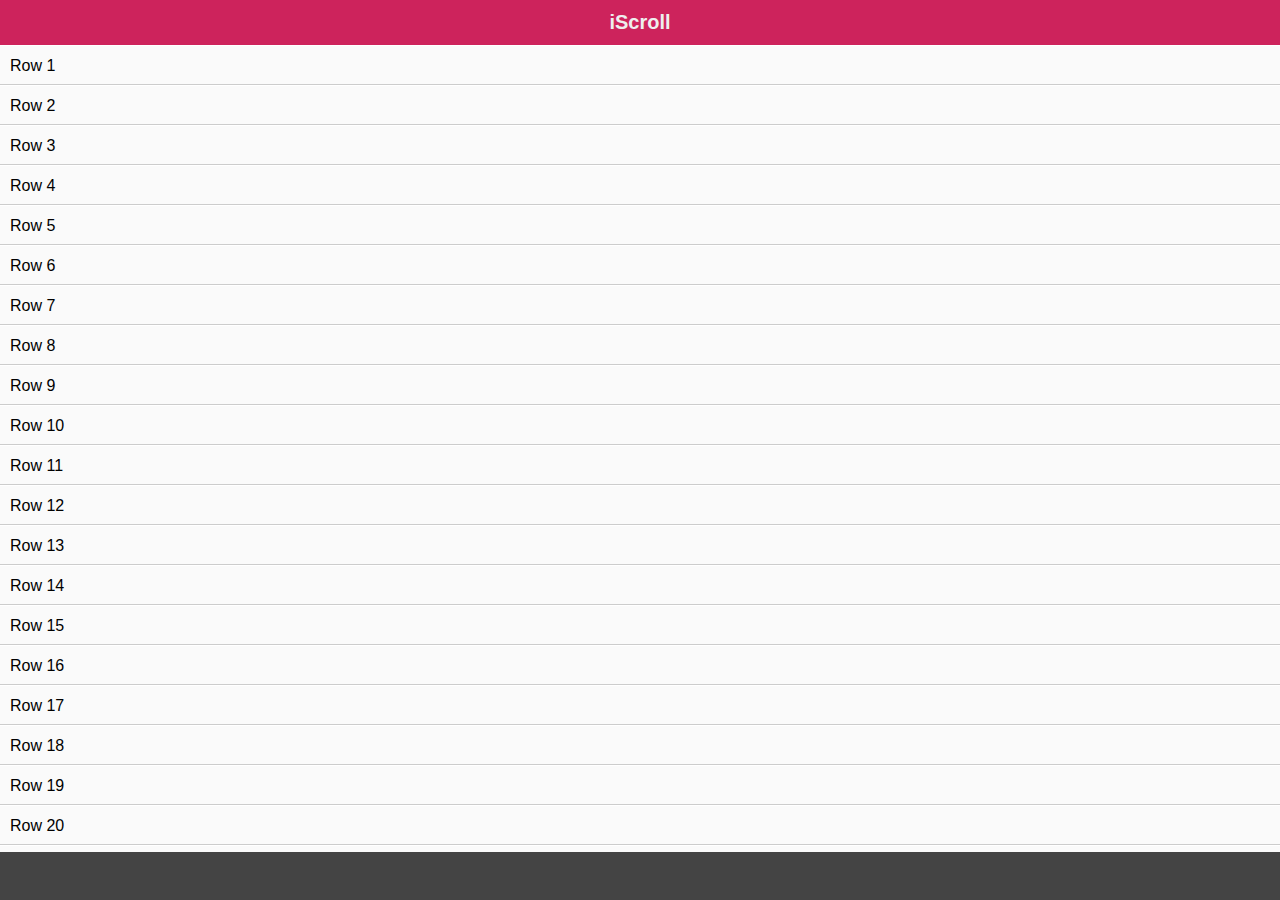
<file: www/demos/infinite/index.html>
<!DOCTYPE html>
<html>
<head>
<meta charset="utf-8">
<meta name="viewport" content="width=device-width, initial-scale=1.0, user-scalable=0, minimum-scale=1.0, maximum-scale=1.0">

<title>iScroll demo: infinite scrolling</title>

<script type="text/javascript" src="../../build/iscroll-infinite.js"></script>

<script type="text/javascript">
/******************************************************************************
 *
 * For the sake of keeping the script dependecy free I'm including a custom
 * AJAX function. You should probably use a third party plugin
 *
 */
function ajax (url, parms) {
	parms = parms || {};
	var req = new XMLHttpRequest(),
		post = parms.post || null,
		callback = parms.callback || null,
		timeout = parms.timeout || null;

	req.onreadystatechange = function () {
		if ( req.readyState != 4 ) return;

		// Error
		if ( req.status != 200 && req.status != 304 ) {
			if ( callback ) callback(false);
			return;
		}

		if ( callback ) callback(req.responseText);
	};

	if ( post ) {
		req.open('POST', url, true);
		req.setRequestHeader('Content-type', 'application/x-www-form-urlencoded');
	} else {
		req.open('GET', url, true);
	}

	req.setRequestHeader('X-Requested-With', 'XMLHttpRequest');

	req.send(post);

	if ( timeout ) {
		setTimeout(function () {
			req.onreadystatechange = function () {};
			req.abort();
			if ( callback ) callback(false);
		}, timeout);
	}
}
/*
 *****************************************************************************/

var myScroll;

function loaded () {
	myScroll = new IScroll('#wrapper', {
		mouseWheel: true,
		infiniteElements: '#scroller .row',
		//infiniteLimit: 2000,
		dataset: requestData,
		dataFiller: updateContent,
		cacheSize: 1000
	});
}

function requestData (start, count) {
	ajax('dataset.php?start=' + +start + '&count=' + +count, {
		callback: function (data) {
			data = JSON.parse(data);
			myScroll.updateCache(start, data);
		}
	});
}

function updateContent (el, data) {
	el.innerHTML = data;
}

document.addEventListener('touchmove', function (e) { e.preventDefault(); }, false);

</script>

<style type="text/css">
* {
	-webkit-box-sizing: border-box;
	-moz-box-sizing: border-box;
	box-sizing: border-box;
}

html {
	-ms-touch-action: none;
}

body,ul,li {
	padding: 0;
	margin: 0;
	border: 0;
}

body {
	font-size: 12px;
	font-family: ubuntu, helvetica, arial;
	overflow: hidden; /* this is important to prevent the whole page to bounce */
}

#header {
	position: absolute;
	z-index: 2;
	top: 0;
	left: 0;
	width: 100%;
	height: 45px;
	line-height: 45px;
	background: #CD235C;
	padding: 0;
	color: #eee;
	font-size: 20px;
	text-align: center;
	font-weight: bold;
}

#footer {
	position: absolute;
	z-index: 2;
	bottom: 0;
	left: 0;
	width: 100%;
	height: 48px;
	background: #444;
	padding: 0;
	border-top: 1px solid #444;
}

#wrapper {
	position: absolute;
	z-index: 1;
	top: 45px;
	bottom: 48px;
	left: 0;
	width: 100%;
	background: #ccc;
	overflow: hidden;
}

#scroller {
	position: absolute;
	z-index: 1;
	-webkit-tap-highlight-color: rgba(0,0,0,0);
	width: 100%;
	-webkit-transform: translateZ(0);
	-moz-transform: translateZ(0);
	-ms-transform: translateZ(0);
	-o-transform: translateZ(0);
	transform: translateZ(0);
	-webkit-touch-callout: none;
	-webkit-user-select: none;
	-moz-user-select: none;
	-ms-user-select: none;
	user-select: none;
	-webkit-text-size-adjust: none;
	-moz-text-size-adjust: none;
	-ms-text-size-adjust: none;
	-o-text-size-adjust: none;
	text-size-adjust: none;
}

#scroller ul {
	list-style: none;
	padding: 0;
	margin: 0;
	width: 100%;
	text-align: left;
	position: relative;
}

#scroller li {
	position: absolute;
	width: 100%;
	top: 0;
	left: 0;
	-webkit-transform: translateZ(0);
	-moz-transform: translateZ(0);
	-ms-transform: translateZ(0);
	-o-transform: translateZ(0);
	transform: translateZ(0);
	padding: 0 10px;
	height: 40px;
	line-height: 40px;
	border-bottom: 1px solid #ccc;
	border-top: 1px solid #fff;
	background-color: #fafafa;
	font-size: 16px;
}

</style>
</head>
<body onload="loaded()">
<div id="header">iScroll</div>

<div id="wrapper">
	<div id="scroller">
		<ul>
			<li class="row">Row 1</li>
			<li class="row">Row 2</li>
			<li class="row">Row 3</li>
			<li class="row">Row 4</li>
			<li class="row">Row 5</li>
			<li class="row">Row 6</li>
			<li class="row">Row 7</li>
			<li class="row">Row 8</li>
			<li class="row">Row 9</li>
			<li class="row">Row 10</li>
			<li class="row">Row 11</li>
			<li class="row">Row 12</li>
			<li class="row">Row 13</li>
			<li class="row">Row 14</li>
			<li class="row">Row 15</li>

			<li class="row">Row 16</li>
			<li class="row">Row 17</li>
			<li class="row">Row 18</li>
			<li class="row">Row 19</li>
			<li class="row">Row 20</li>
			<li class="row">Row 21</li>
			<li class="row">Row 22</li>
			<li class="row">Row 23</li>
			<li class="row">Row 24</li>
			<li class="row">Row 25</li>
			<li class="row">Row 26</li>
			<li class="row">Row 27</li>
			<li class="row">Row 28</li>
			<li class="row">Row 29</li>
			<li class="row">Row 30</li>
		</ul>
	</div>
</div>

<div id="footer"></div>

</body>
</html>
</file>
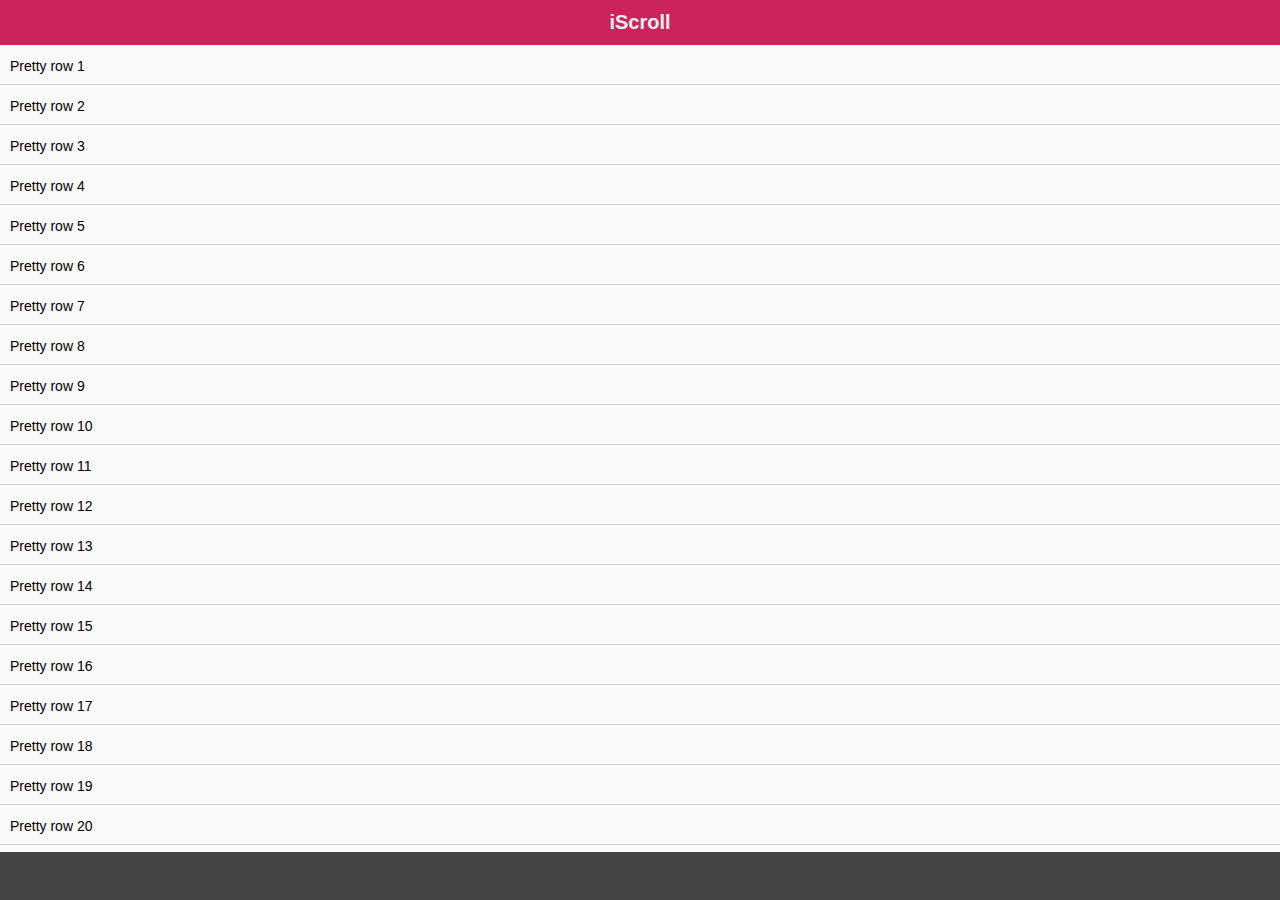
<file: www/demos/key-bindings/index.html>
<!DOCTYPE html>
<html>
<head>
<meta charset="utf-8">
<meta name="viewport" content="width=device-width, initial-scale=1.0, user-scalable=0, minimum-scale=1.0, maximum-scale=1.0">

<title>iScroll demo: key bindings</title>

<script type="text/javascript" src="../../build/iscroll.js"></script>

<script type="text/javascript">

var myScroll;

function loaded () {
	myScroll = new IScroll('#wrapper', { keyBindings: true });
}

document.addEventListener('touchmove', function (e) { e.preventDefault(); }, false);

</script>

<style type="text/css">
* {
	-webkit-box-sizing: border-box;
	-moz-box-sizing: border-box;
	box-sizing: border-box;
}

html {
	-ms-touch-action: none;
}

body,ul,li {
	padding: 0;
	margin: 0;
	border: 0;
}

body {
	font-size: 12px;
	font-family: ubuntu, helvetica, arial;
	overflow: hidden; /* this is important to prevent the whole page to bounce */
}

#header {
	position: absolute;
	z-index: 2;
	top: 0;
	left: 0;
	width: 100%;
	height: 45px;
	line-height: 45px;
	background: #CD235C;
	padding: 0;
	color: #eee;
	font-size: 20px;
	text-align: center;
	font-weight: bold;
}

#footer {
	position: absolute;
	z-index: 2;
	bottom: 0;
	left: 0;
	width: 100%;
	height: 48px;
	background: #444;
	padding: 0;
	border-top: 1px solid #444;
}

#wrapper {
	position: absolute;
	z-index: 1;
	top: 45px;
	bottom: 48px;
	left: 0;
	width: 100%;
	background: #ccc;
	overflow: hidden;
}

#scroller {
	position: absolute;
	z-index: 1;
	-webkit-tap-highlight-color: rgba(0,0,0,0);
	width: 100%;
	-webkit-transform: translateZ(0);
	-moz-transform: translateZ(0);
	-ms-transform: translateZ(0);
	-o-transform: translateZ(0);
	transform: translateZ(0);
	-webkit-touch-callout: none;
	-webkit-user-select: none;
	-moz-user-select: none;
	-ms-user-select: none;
	user-select: none;
	-webkit-text-size-adjust: none;
	-moz-text-size-adjust: none;
	-ms-text-size-adjust: none;
	-o-text-size-adjust: none;
	text-size-adjust: none;
}

#scroller ul {
	list-style: none;
	padding: 0;
	margin: 0;
	width: 100%;
	text-align: left;
}

#scroller li {
	padding: 0 10px;
	height: 40px;
	line-height: 40px;
	border-bottom: 1px solid #ccc;
	border-top: 1px solid #fff;
	background-color: #fafafa;
	font-size: 14px;
}

</style>
</head>
<body onload="loaded()">
<div id="header">iScroll</div>

<div id="wrapper">
	<div id="scroller">
		<ul>
			<li>Pretty row 1</li>
			<li>Pretty row 2</li>
			<li>Pretty row 3</li>
			<li>Pretty row 4</li>
			<li>Pretty row 5</li>
			<li>Pretty row 6</li>
			<li>Pretty row 7</li>
			<li>Pretty row 8</li>
			<li>Pretty row 9</li>
			<li>Pretty row 10</li>
			<li>Pretty row 11</li>
			<li>Pretty row 12</li>
			<li>Pretty row 13</li>
			<li>Pretty row 14</li>
			<li>Pretty row 15</li>
			<li>Pretty row 16</li>
			<li>Pretty row 17</li>
			<li>Pretty row 18</li>
			<li>Pretty row 19</li>
			<li>Pretty row 20</li>
			<li>Pretty row 21</li>
			<li>Pretty row 22</li>
			<li>Pretty row 23</li>
			<li>Pretty row 24</li>
			<li>Pretty row 25</li>
			<li>Pretty row 26</li>
			<li>Pretty row 27</li>
			<li>Pretty row 28</li>
			<li>Pretty row 29</li>
			<li>Pretty row 30</li>
			<li>Pretty row 31</li>
			<li>Pretty row 32</li>
			<li>Pretty row 33</li>
			<li>Pretty row 34</li>
			<li>Pretty row 35</li>
			<li>Pretty row 36</li>
			<li>Pretty row 37</li>
			<li>Pretty row 38</li>
			<li>Pretty row 39</li>
			<li>Pretty row 40</li>
			<li>Pretty row 41</li>
			<li>Pretty row 42</li>
			<li>Pretty row 43</li>
			<li>Pretty row 44</li>
			<li>Pretty row 45</li>
			<li>Pretty row 46</li>
			<li>Pretty row 47</li>
			<li>Pretty row 48</li>
			<li>Pretty row 49</li>
			<li>Pretty row 50</li>
		</ul>
	</div>
</div>

<div id="footer"></div>

</body>
</html>
</file>
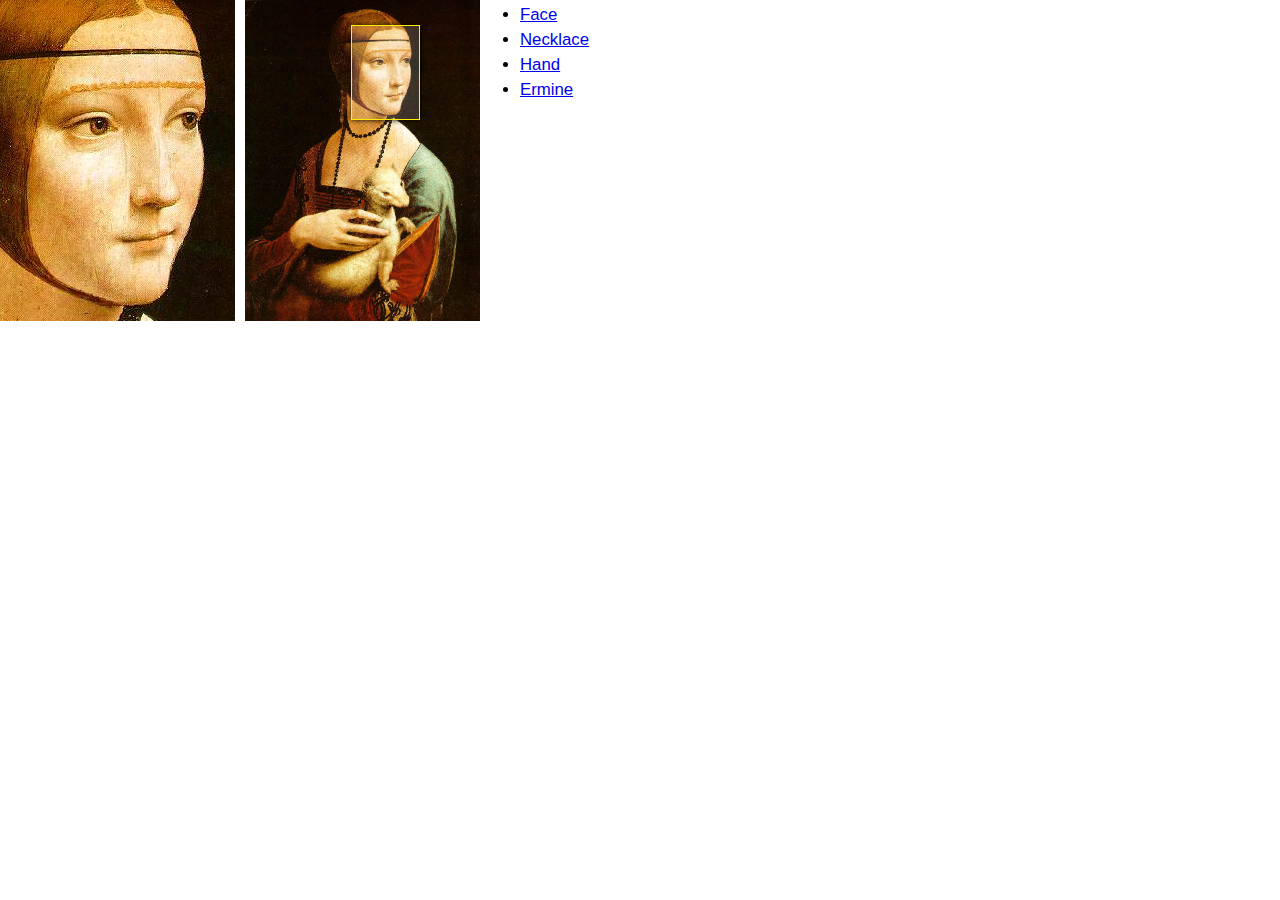
<file: www/demos/minimap/index.html>
<!DOCTYPE html>
<html>
<head>
<meta charset="utf-8">
<meta name="viewport" content="width=device-width, initial-scale=1.0, user-scalable=0, minimum-scale=1.0, maximum-scale=1.0">

<title>iScroll demo: minimap</title>

<script type="text/javascript" src="../../build/iscroll.js"></script>

<script type="text/javascript">

var myScroll;

function loaded () {
	myScroll = new IScroll('#wrapper', {
		startX: -359,
		startY: -85,
		scrollY: true,
		scrollX: true,
		freeScroll: true,
		mouseWheel: true,
		indicators: {
			el: document.getElementById('minimap'),
			interactive: true
		}
	});
}

//document.addEventListener('touchmove', function (e) { e.preventDefault(); }, false);

</script>

<style type="text/css">
* {
	-webkit-box-sizing: border-box;
	-moz-box-sizing: border-box;
	box-sizing: border-box;
}

html {
	-ms-touch-action: none;
}

body,ul,li {
	padding: 0;
	margin: 0;
	border: 0;
}

body {
	font-size: 12px;
	font-family: ubuntu, helvetica, arial;
	overflow: hidden; /* this is important to prevent the whole page to bounce */
}

#header {
	position: absolute;
	z-index: 2;
	top: 0;
	left: 0;
	width: 100%;
	height: 45px;
	line-height: 45px;
	background: #CD235C;
	padding: 0;
	color: #eee;
	font-size: 20px;
	text-align: center;
	font-weight: bold;
}

#footer {
	position: absolute;
	z-index: 2;
	bottom: 0;
	left: 0;
	width: 100%;
	height: 48px;
	background: #444;
	padding: 0;
	border-top: 1px solid #444;
}

#wrapper {
	position: absolute;
	z-index: 1;
	width: 235px;
	height: 321px;
	top: 0;
	left: 0;
	background: #555;
	overflow: hidden;
}

#scroller {
	position: absolute;
	z-index: 1;
	width: 797px;
	height: 1087px;
	background: url(ermine.jpg);
	-webkit-tap-highlight-color: rgba(0,0,0,0);
	-webkit-transform: translateZ(0);
	-moz-transform: translateZ(0);
	-ms-transform: translateZ(0);
	-o-transform: translateZ(0);
	transform: translateZ(0);
	-webkit-touch-callout: none;
	-webkit-user-select: none;
	-moz-user-select: none;
	-ms-user-select: none;
	user-select: none;
	-webkit-text-size-adjust: none;
	-moz-text-size-adjust: none;
	-ms-text-size-adjust: none;
	-o-text-size-adjust: none;
	text-size-adjust: none;
}

#minimap {
	position: absolute;
	z-index: 1;
	width: 235px;
	height: 321px;
	background: url(ermine.jpg);
	background-size: 235px 321px;
	top: 0px;
	left: 245px;
}

#minimap-indicator {
	position: absolute;
	z-index: 1;
	border: 1px solid #fe0;
	box-shadow: 0 0 5px #000;
	background: rgba(255,255,255,0.15);
	-webkit-transform: translateZ(0);
	-moz-transform: translateZ(0);
	-ms-transform: translateZ(0);
	-o-transform: translateZ(0);
	transform: translateZ(0);
}

#bookmarks {
	position: absolute;
	left: 520px;
	font-size: 1.4em;
}

#bookmarks li {
	margin: 5px 0;
}

</style>
</head>
<body onload="loaded()">

<div id="wrapper">
	<div id="scroller"></div>
</div>

<div id="minimap">
	<div id="minimap-indicator"></div>
</div>

<ul id="bookmarks">
	<li><a href="javascript:myScroll.scrollTo(-359, -85, 400, IScroll.utils.ease.back)">Face</a></li>
	<li><a href="javascript:myScroll.scrollTo(-288, -342, 400, IScroll.utils.ease.back)">Necklace</a></li>
	<li><a href="javascript:myScroll.scrollTo(-264, -658, 400, IScroll.utils.ease.back)">Hand</a></li>
	<li><a href="javascript:myScroll.scrollTo(-383, -539, 400, IScroll.utils.ease.back)">Ermine</a></li>
</ul>

</body>
</html>
</file>
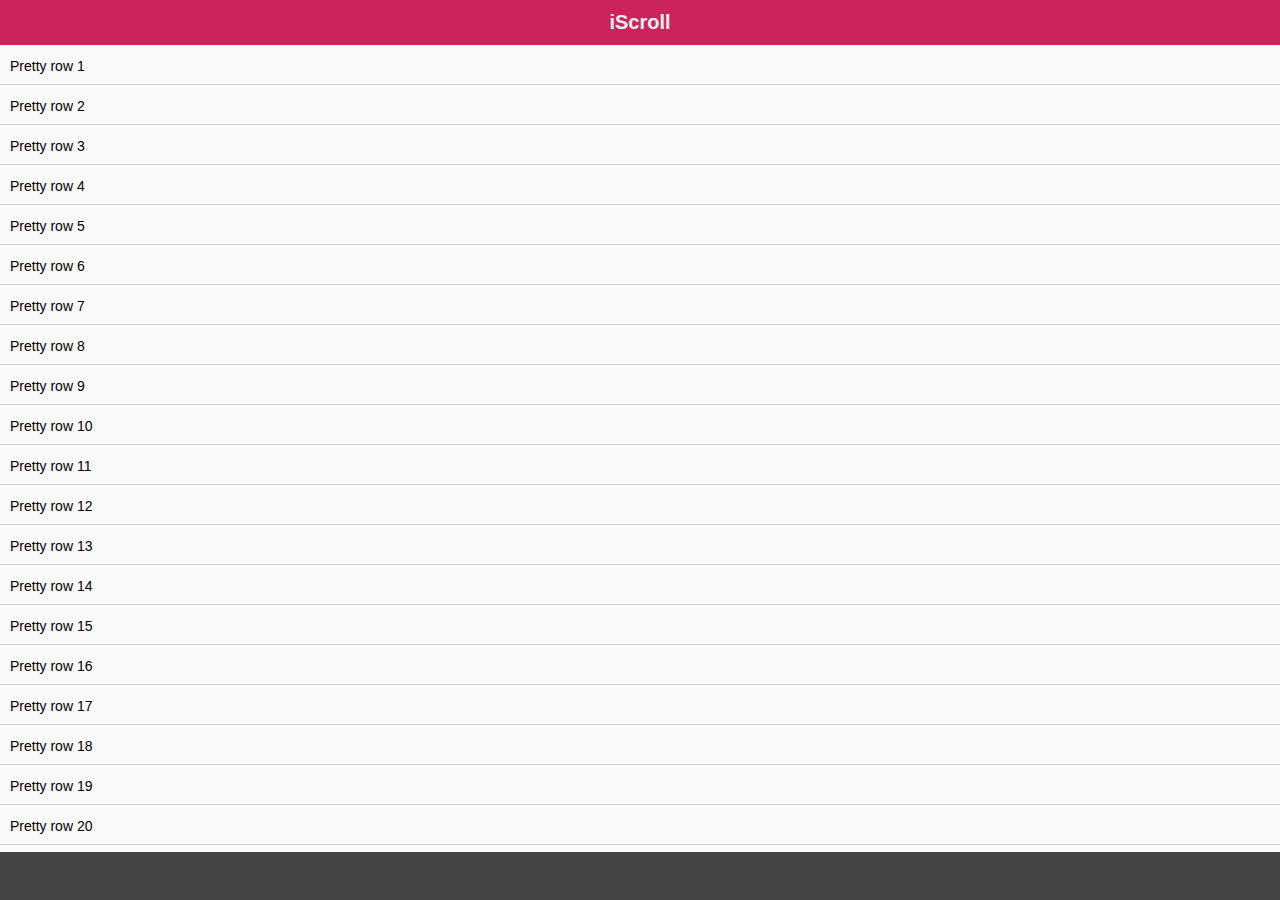
<file: www/demos/no-transition/index.html>
<!DOCTYPE html>
<html>
<head>
<meta charset="utf-8">
<meta name="viewport" content="width=device-width, initial-scale=1.0, user-scalable=0, minimum-scale=1.0, maximum-scale=1.0">

<title>iScroll demo: No transition</title>

<script type="text/javascript" src="../../build/iscroll.js"></script>

<script type="text/javascript">

var myScroll;

function loaded () {
	myScroll = new IScroll('#wrapper', { useTransition: false });
}

document.addEventListener('touchmove', function (e) { e.preventDefault(); }, false);

</script>

<style type="text/css">
* {
	-webkit-box-sizing: border-box;
	-moz-box-sizing: border-box;
	box-sizing: border-box;
}

html {
	-ms-touch-action: none;
}

body,ul,li {
	padding: 0;
	margin: 0;
	border: 0;
}

body {
	font-size: 12px;
	font-family: ubuntu, helvetica, arial;
	overflow: hidden; /* this is important to prevent the whole page to bounce */
}

#header {
	position: absolute;
	z-index: 2;
	top: 0;
	left: 0;
	width: 100%;
	height: 45px;
	line-height: 45px;
	background: #CD235C;
	padding: 0;
	color: #eee;
	font-size: 20px;
	text-align: center;
	font-weight: bold;
}

#footer {
	position: absolute;
	z-index: 2;
	bottom: 0;
	left: 0;
	width: 100%;
	height: 48px;
	background: #444;
	padding: 0;
	border-top: 1px solid #444;
}

#wrapper {
	position: absolute;
	z-index: 1;
	top: 45px;
	bottom: 48px;
	left: 0;
	width: 100%;
	background: #ccc;
	overflow: hidden;
	-webkit-touch-callout: none;
	-webkit-user-select: none;
	-moz-user-select: none;
	-ms-user-select: none;
	user-select: none;
	-webkit-text-size-adjust: none;
	-moz-text-size-adjust: none;
	-ms-text-size-adjust: none;
	-o-text-size-adjust: none;
	text-size-adjust: none;
}

#scroller {
	position: absolute;
	z-index: 1;
	-webkit-tap-highlight-color: rgba(0,0,0,0);
	width: 100%;
	-webkit-transform: translateZ(0);
	-moz-transform: translateZ(0);
	-ms-transform: translateZ(0);
	-o-transform: translateZ(0);
	transform: translateZ(0);
}

#scroller ul {
	list-style: none;
	padding: 0;
	margin: 0;
	width: 100%;
	text-align: left;
}

#scroller li {
	padding: 0 10px;
	height: 40px;
	line-height: 40px;
	border-bottom: 1px solid #ccc;
	border-top: 1px solid #fff;
	background-color: #fafafa;
	font-size: 14px;
}

</style>
</head>
<body onload="loaded()">
<div id="header">iScroll</div>

<div id="wrapper">
	<div id="scroller">
		<ul>
			<li>Pretty row 1</li>
			<li>Pretty row 2</li>
			<li>Pretty row 3</li>
			<li>Pretty row 4</li>
			<li>Pretty row 5</li>
			<li>Pretty row 6</li>
			<li>Pretty row 7</li>
			<li>Pretty row 8</li>
			<li>Pretty row 9</li>
			<li>Pretty row 10</li>
			<li>Pretty row 11</li>
			<li>Pretty row 12</li>
			<li>Pretty row 13</li>
			<li>Pretty row 14</li>
			<li>Pretty row 15</li>
			<li>Pretty row 16</li>
			<li>Pretty row 17</li>
			<li>Pretty row 18</li>
			<li>Pretty row 19</li>
			<li>Pretty row 20</li>
			<li>Pretty row 21</li>
			<li>Pretty row 22</li>
			<li>Pretty row 23</li>
			<li>Pretty row 24</li>
			<li>Pretty row 25</li>
			<li>Pretty row 26</li>
			<li>Pretty row 27</li>
			<li>Pretty row 28</li>
			<li>Pretty row 29</li>
			<li>Pretty row 30</li>
			<li>Pretty row 31</li>
			<li>Pretty row 32</li>
			<li>Pretty row 33</li>
			<li>Pretty row 34</li>
			<li>Pretty row 35</li>
			<li>Pretty row 36</li>
			<li>Pretty row 37</li>
			<li>Pretty row 38</li>
			<li>Pretty row 39</li>
			<li>Pretty row 40</li>
			<li>Pretty row 41</li>
			<li>Pretty row 42</li>
			<li>Pretty row 43</li>
			<li>Pretty row 44</li>
			<li>Pretty row 45</li>
			<li>Pretty row 46</li>
			<li>Pretty row 47</li>
			<li>Pretty row 48</li>
			<li>Pretty row 49</li>
			<li>Pretty row 50</li>
		</ul>
	</div>
</div>

<div id="footer"></div>

</body>
</html>
</file>
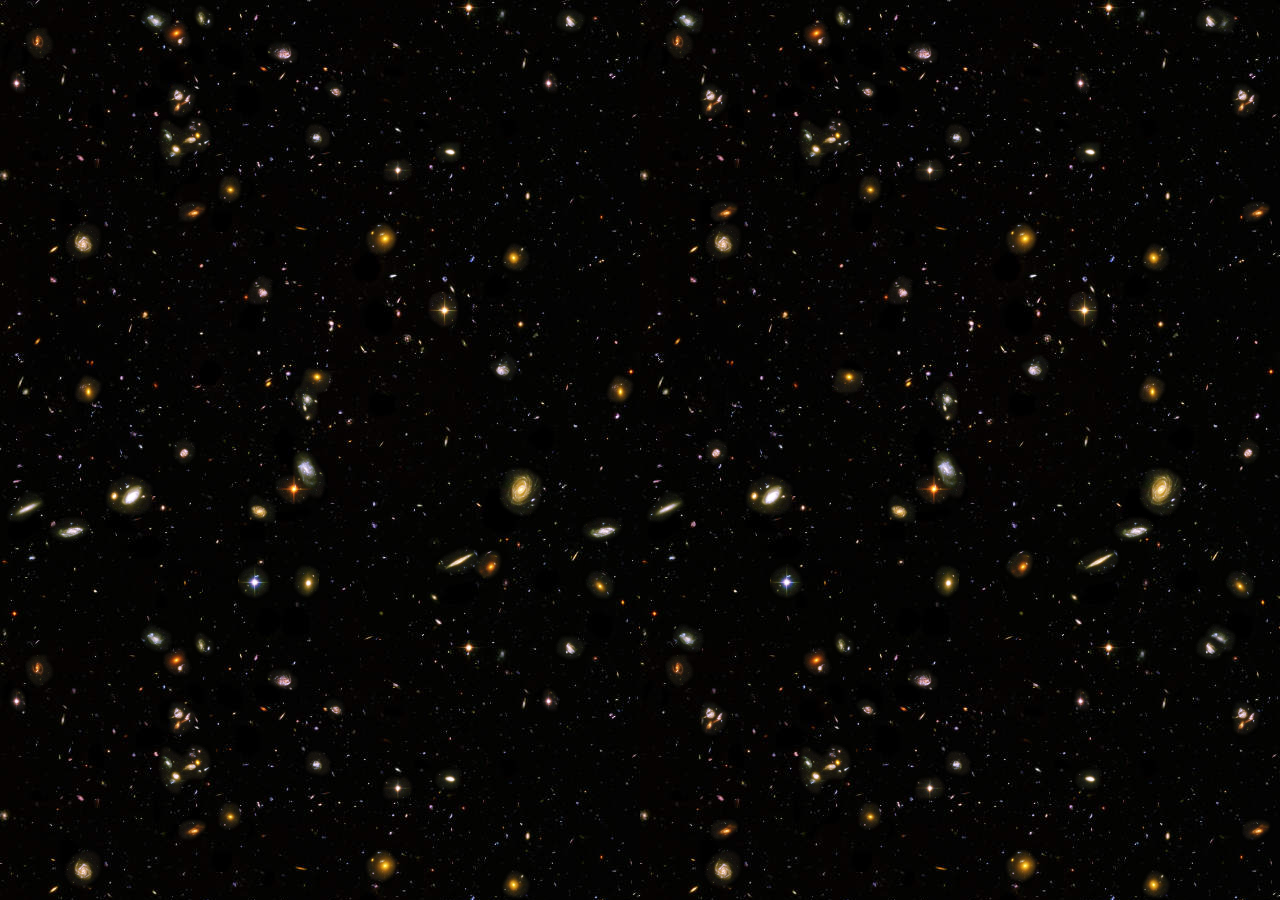
<file: www/demos/parallax/index.html>
<!DOCTYPE html>
<html>
<head>
<meta charset="utf-8">
<meta name="viewport" content="width=device-width, initial-scale=1.0, user-scalable=0, minimum-scale=1.0, maximum-scale=1.0">

<title>iScroll demo: starfield</title>

<script type="text/javascript" src="../../build/iscroll.js"></script>

<script type="text/javascript">

var myScroll;

function loaded () {
	myScroll = new IScroll('#wrapper', {
		mouseWheel: true,
		indicators: [{
			el: document.getElementById('starfield1'),
			resize: false,
			ignoreBoundaries: true,
			speedRatioY: 0.4
		}, {
			el: document.getElementById('starfield2'),
			resize: false,
			ignoreBoundaries: true,
			speedRatioY: 0.2
		}]
	});
}

document.addEventListener('touchmove', function (e) { e.preventDefault(); }, false);

</script>

<style type="text/css">
* {
	-webkit-box-sizing: border-box;
	-moz-box-sizing: border-box;
	box-sizing: border-box;
}

html {
	-ms-touch-action: none;
}

body,ul,li {
	padding: 0;
	margin: 0;
	border: 0;
}

body {
	font-size: 12px;
	font-family: ubuntu, helvetica, arial;
	overflow: hidden; /* this is important to prevent the whole page to bounce */
	background: #000;
}

#wrapper {
	position: absolute;
	z-index: 3;
	width: 100%;
	top: 0;
	bottom: 0;
	left: 0;
	overflow: hidden;
}

#scroller {
	position: absolute;
	z-index: 3;
	width: 100%;
	height: 4000px;
	overflow: hidden;
	-webkit-tap-highlight-color: rgba(0,0,0,0);
	-webkit-transform: translateZ(0);
	-moz-transform: translateZ(0);
	-ms-transform: translateZ(0);
	-o-transform: translateZ(0);
	transform: translateZ(0);
	-webkit-touch-callout: none;
	-webkit-user-select: none;
	-moz-user-select: none;
	-ms-user-select: none;
	user-select: none;
	-webkit-text-size-adjust: none;
	-moz-text-size-adjust: none;
	-ms-text-size-adjust: none;
	-o-text-size-adjust: none;
	text-size-adjust: none;
	background: url(galaxies1.png);
}

.starfield {
	position: absolute;
	width: 100%;
	top: 0;
	left: 0;
	bottom: 0;
	overflow: hidden;
}

.starfield div {
	position: absolute;
	width: 100%;
	overflow: hidden;
	-webkit-transform: translateZ(0);
	-moz-transform: translateZ(0);
	-ms-transform: translateZ(0);
	-o-transform: translateZ(0);
	transform: translateZ(0);
}

#starfield1 {
	z-index: 2;
}

#stars1 {
	z-index: 2;
	height: 3000px;
	background: url(galaxies2.png);
}

#starfield2 {
	z-index: 1;
}

#stars2 {
	z-index: 1;
	height: 2000px;
	background: url(stars.jpg);
}

</style>
</head>
<body onload="loaded()">

<div id="wrapper">
	<div id="scroller"></div>
</div>

<div class="starfield" id="starfield1">
	<div id="stars1"></div>
</div>

<div class="starfield" id="starfield2">
	<div id="stars2"></div>
</div>

</body>
</html>
</file>
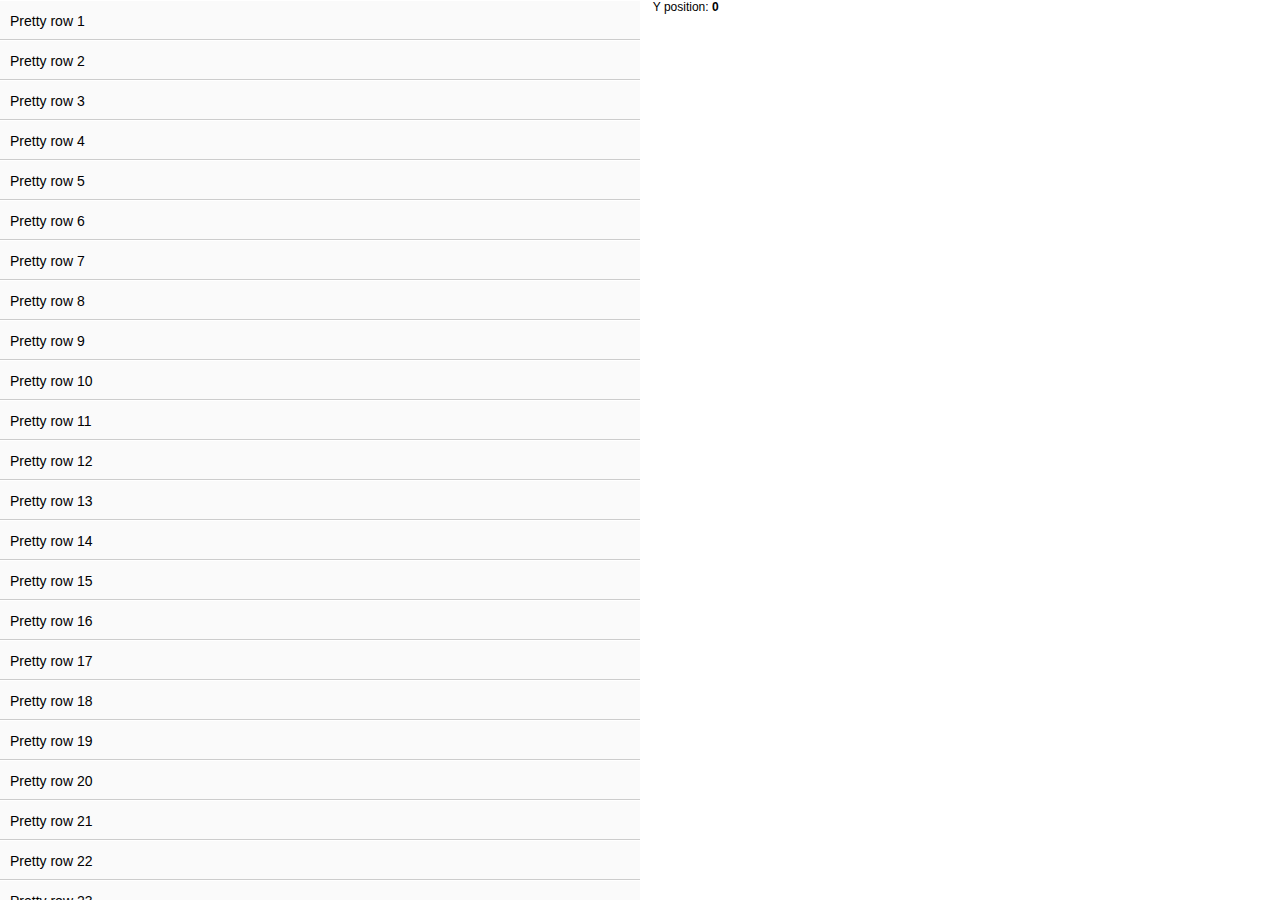
<file: www/demos/probe/index.html>
<!DOCTYPE html>
<html>
<head>
<meta charset="utf-8">
<meta name="viewport" content="width=device-width, initial-scale=1.0, user-scalable=0, minimum-scale=1.0, maximum-scale=1.0">

<title>iScroll demo: probe</title>

<script type="text/javascript" src="../../build/iscroll-probe.js"></script>

<script type="text/javascript">

var myScroll;
var position;

function updatePosition () {
	position.innerHTML = this.y>>0;
}

function loaded () {
	position = document.getElementById('position');

	myScroll = new IScroll('#wrapper', { probeType: 3, mouseWheel: true });

	myScroll.on('scroll', updatePosition);
	myScroll.on('scrollEnd', updatePosition);
}

document.addEventListener('touchmove', function (e) { e.preventDefault(); }, false);

</script>

<style type="text/css">
* {
	-webkit-box-sizing: border-box;
	-moz-box-sizing: border-box;
	box-sizing: border-box;
}

html {
	-ms-touch-action: none;
}

body,ul,li {
	padding: 0;
	margin: 0;
	border: 0;
}

body {
	font-size: 12px;
	font-family: ubuntu, helvetica, arial;
	overflow: hidden; /* this is important to prevent the whole page to bounce */
}

#wrapper {
	position: absolute;
	z-index: 1;
	top: 0;
	bottom: 0;
	left: 0;
	width: 50%;
	background: #ccc;
	overflow: hidden;
}

#scroller {
	position: absolute;
	z-index: 1;
	-webkit-tap-highlight-color: rgba(0,0,0,0);
	width: 100%;
	-webkit-transform: translateZ(0);
	-moz-transform: translateZ(0);
	-ms-transform: translateZ(0);
	-o-transform: translateZ(0);
	transform: translateZ(0);
	-webkit-touch-callout: none;
	-webkit-user-select: none;
	-moz-user-select: none;
	-ms-user-select: none;
	user-select: none;
	-webkit-text-size-adjust: none;
	-moz-text-size-adjust: none;
	-ms-text-size-adjust: none;
	-o-text-size-adjust: none;
	text-size-adjust: none;
}

#scroller ul {
	list-style: none;
	padding: 0;
	margin: 0;
	width: 100%;
	text-align: left;
}

#scroller li {
	padding: 0 10px;
	height: 40px;
	line-height: 40px;
	border-bottom: 1px solid #ccc;
	border-top: 1px solid #fff;
	background-color: #fafafa;
	font-size: 14px;
}

#monitor {
	position: absolute;
	left: 51%;
}

</style>
</head>
<body onload="loaded()">

<div id="monitor">Y position: <strong id="position">0</strong></div>

<div id="wrapper">
	<div id="scroller">
		<ul>
			<li>Pretty row 1</li>
			<li>Pretty row 2</li>
			<li>Pretty row 3</li>
			<li>Pretty row 4</li>
			<li>Pretty row 5</li>
			<li>Pretty row 6</li>
			<li>Pretty row 7</li>
			<li>Pretty row 8</li>
			<li>Pretty row 9</li>
			<li>Pretty row 10</li>
			<li>Pretty row 11</li>
			<li>Pretty row 12</li>
			<li>Pretty row 13</li>
			<li>Pretty row 14</li>
			<li>Pretty row 15</li>
			<li>Pretty row 16</li>
			<li>Pretty row 17</li>
			<li>Pretty row 18</li>
			<li>Pretty row 19</li>
			<li>Pretty row 20</li>
			<li>Pretty row 21</li>
			<li>Pretty row 22</li>
			<li>Pretty row 23</li>
			<li>Pretty row 24</li>
			<li>Pretty row 25</li>
			<li>Pretty row 26</li>
			<li>Pretty row 27</li>
			<li>Pretty row 28</li>
			<li>Pretty row 29</li>
			<li>Pretty row 30</li>
			<li>Pretty row 31</li>
			<li>Pretty row 32</li>
			<li>Pretty row 33</li>
			<li>Pretty row 34</li>
			<li>Pretty row 35</li>
			<li>Pretty row 36</li>
			<li>Pretty row 37</li>
			<li>Pretty row 38</li>
			<li>Pretty row 39</li>
			<li>Pretty row 40</li>
			<li>Pretty row 41</li>
			<li>Pretty row 42</li>
			<li>Pretty row 43</li>
			<li>Pretty row 44</li>
			<li>Pretty row 45</li>
			<li>Pretty row 46</li>
			<li>Pretty row 47</li>
			<li>Pretty row 48</li>
			<li>Pretty row 49</li>
			<li>Pretty row 50</li>
		</ul>
	</div>
</div>

</body>
</html>
</file>
